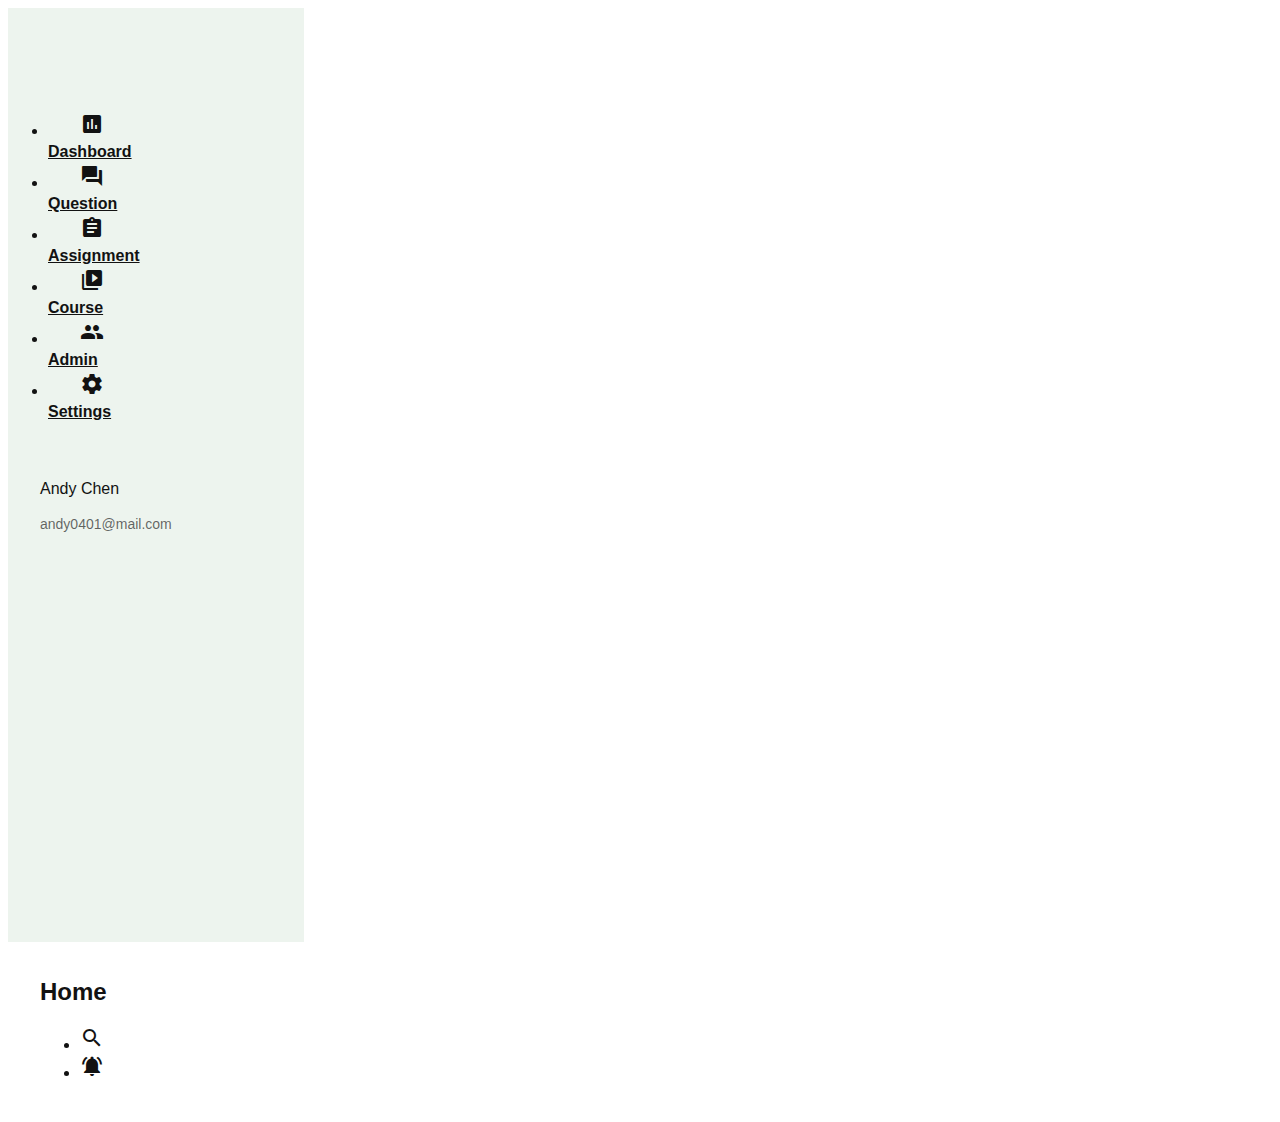
<file: index.html>
<!DOCTYPE html>
<html lang="en">

<head>
    <meta charset="UTF-8">
    <meta name="viewport" content="width=device-width, initial-scale=1.0">
    <meta http-equiv="X-UA-Compatible" content="ie=edge">
    <title>ANSWER | Home</title>
    <link rel="stylesheet" href="https://stackpath.bootstrapcdn.com/bootstrap/4.2.1/css/bootstrap.min.css" integrity="sha384-GJzZqFGwb1QTTN6wy59ffF1BuGJpLSa9DkKMp0DgiMDm4iYMj70gZWKYbI706tWS" crossorigin="anonymous">
    <link rel="stylesheet" href="./assets/style/all.css">
    <link rel="stylesheet" href="https://fonts.googleapis.com/icon?family=Material+Icons">
</head>

<body>
    <div class="d-flex">
        <aside class="aside d-flex flex-column justify-content-between py-5">
            <div>
                <h1 class="logo ml-5"><a href="index.html">AnswerLogo</a></h1>
                <ul class="menu list-unstyled font-weight-bold mt-5">
                    <li>
                        <a class="d-flex pl-5 py-1" href="dashboard.html">
                            <span class="material-icons align-middle mr-3">insert_chart</span>
                            <h5>Dashboard</h5>
                        </a>
                    </li>
                    <li class="mt-3">
                        <a class="d-flex pl-5 py-1" href="question.html">
                            <span class="material-icons align-middle mr-3">forum</span>
                            <h5>Question</h5>
                        </a>
                    </li>
                    <li class="mt-3">
                        <a class="d-flex pl-5 py-1" href="assignment.html">
                            <span class="material-icons align-middle mr-3">assignment</span>
                            <h5>Assignment</h5>
                        </a>
                    </li>
                    <li class="mt-3">
                        <a class="d-flex pl-5 py-1" href="course.html">
                            <span class="material-icons align-middle mr-3">video_library</span>
                            <h5>Course</h5>
                        </a>
                    </li>
                    <li class="mt-3">
                        <a class="d-flex pl-5 py-1" href="admin.html">
                            <span class="material-icons align-middle mr-3">people</span>
                            <h5>Admin</h5>
                        </a>
                    </li>
                    <li class="mt-3">
                        <a class="d-flex pl-5 py-1" href="settings.html">
                            <span class="material-icons align-middle mr-3">settings</span>
                            <h5>Settings</h5>
                        </a>
                    </li>
                </ul>
            </div>
            <div class="identity d-flex align-items-center ml-5">
                <div class="portrait rounded-circle mr-3"></div>
                <div>
                    <p class="font-weight-bold">Andy Chen</p>
                    <p class="text-gray font-size-sm line-height-md mt-1">andy0401@mail.com</p>
                </div>
            </div>
        </aside>
        
<main class="main">
    <header class="header d-flex justify-content-between align-items-center p-5">
        <div class="d-flex align-items-center">
            <h2>Home</h2>
        </div>
        <ul class="d-flex list-unstyled">
            <li>
                <a class="btn btn-outline-dark btn-icon" href="#icon_search" role="button"><span class="material-icons align-middle">search</span></a>
            </li>
            <li class="ml-4">
                <a class="btn btn-outline-dark btn-icon" href="#icon_notify" role="button"><span class="material-icons align-middle">notifications_active</span></a>
            </li>
        </ul>
    </header>
</main>
    </div>
    <script src="./assets/js/vendors.js"></script>
    <script src="./assets/js/all.js"></script>
    <script src="https://code.jquery.com/jquery-3.3.1.slim.min.js" integrity="sha384-q8i/X+965DzO0rT7abK41JStQIAqVgRVzpbzo5smXKp4YfRvH+8abtTE1Pi6jizo" crossorigin="anonymous"></script>
    <script src="https://cdnjs.cloudflare.com/ajax/libs/popper.js/1.14.6/umd/popper.min.js" integrity="sha384-wHAiFfRlMFy6i5SRaxvfOCifBUQy1xHdJ/yoi7FRNXMRBu5WHdZYu1hA6ZOblgut" crossorigin="anonymous"></script>
    <script src="https://stackpath.bootstrapcdn.com/bootstrap/4.2.1/js/bootstrap.min.js" integrity="sha384-B0UglyR+jN6CkvvICOB2joaf5I4l3gm9GU6Hc1og6Ls7i6U/mkkaduKaBhlAXv9k" crossorigin="anonymous"></script>
</body>

</html>
</file>
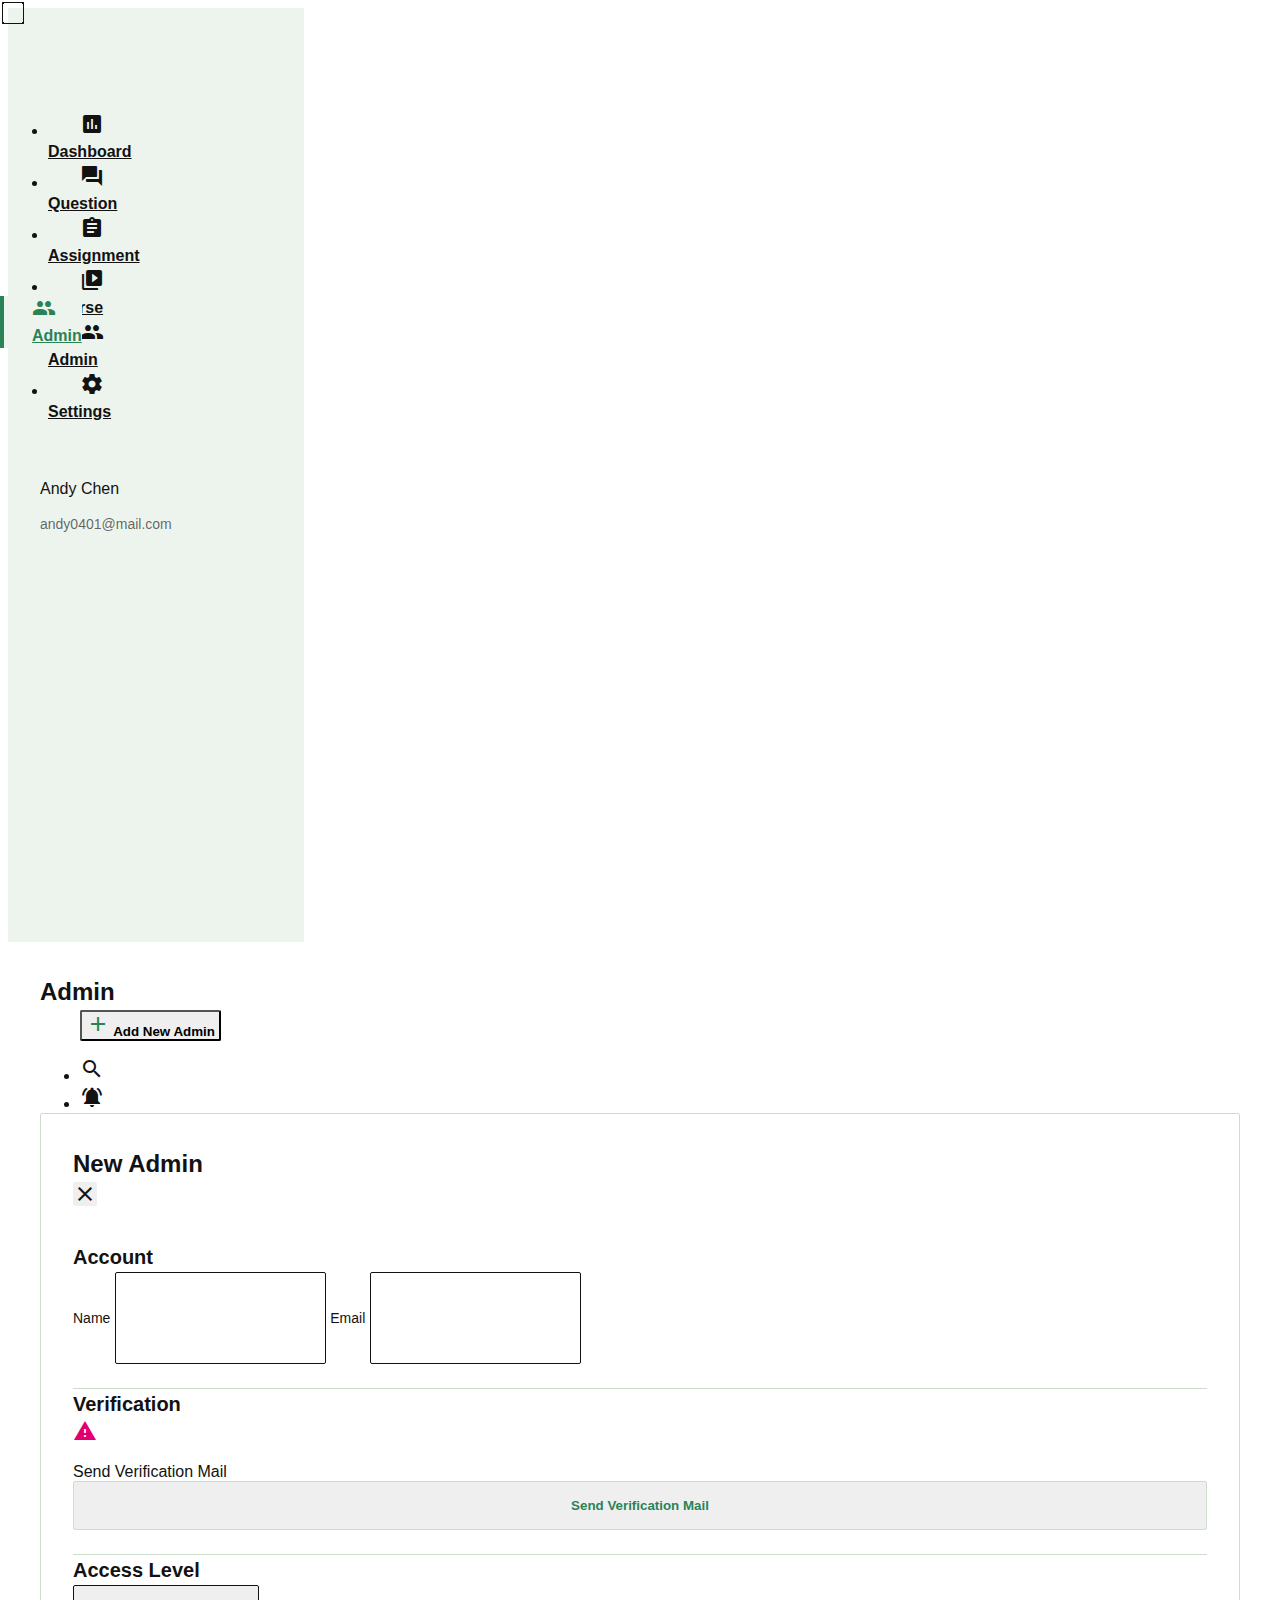
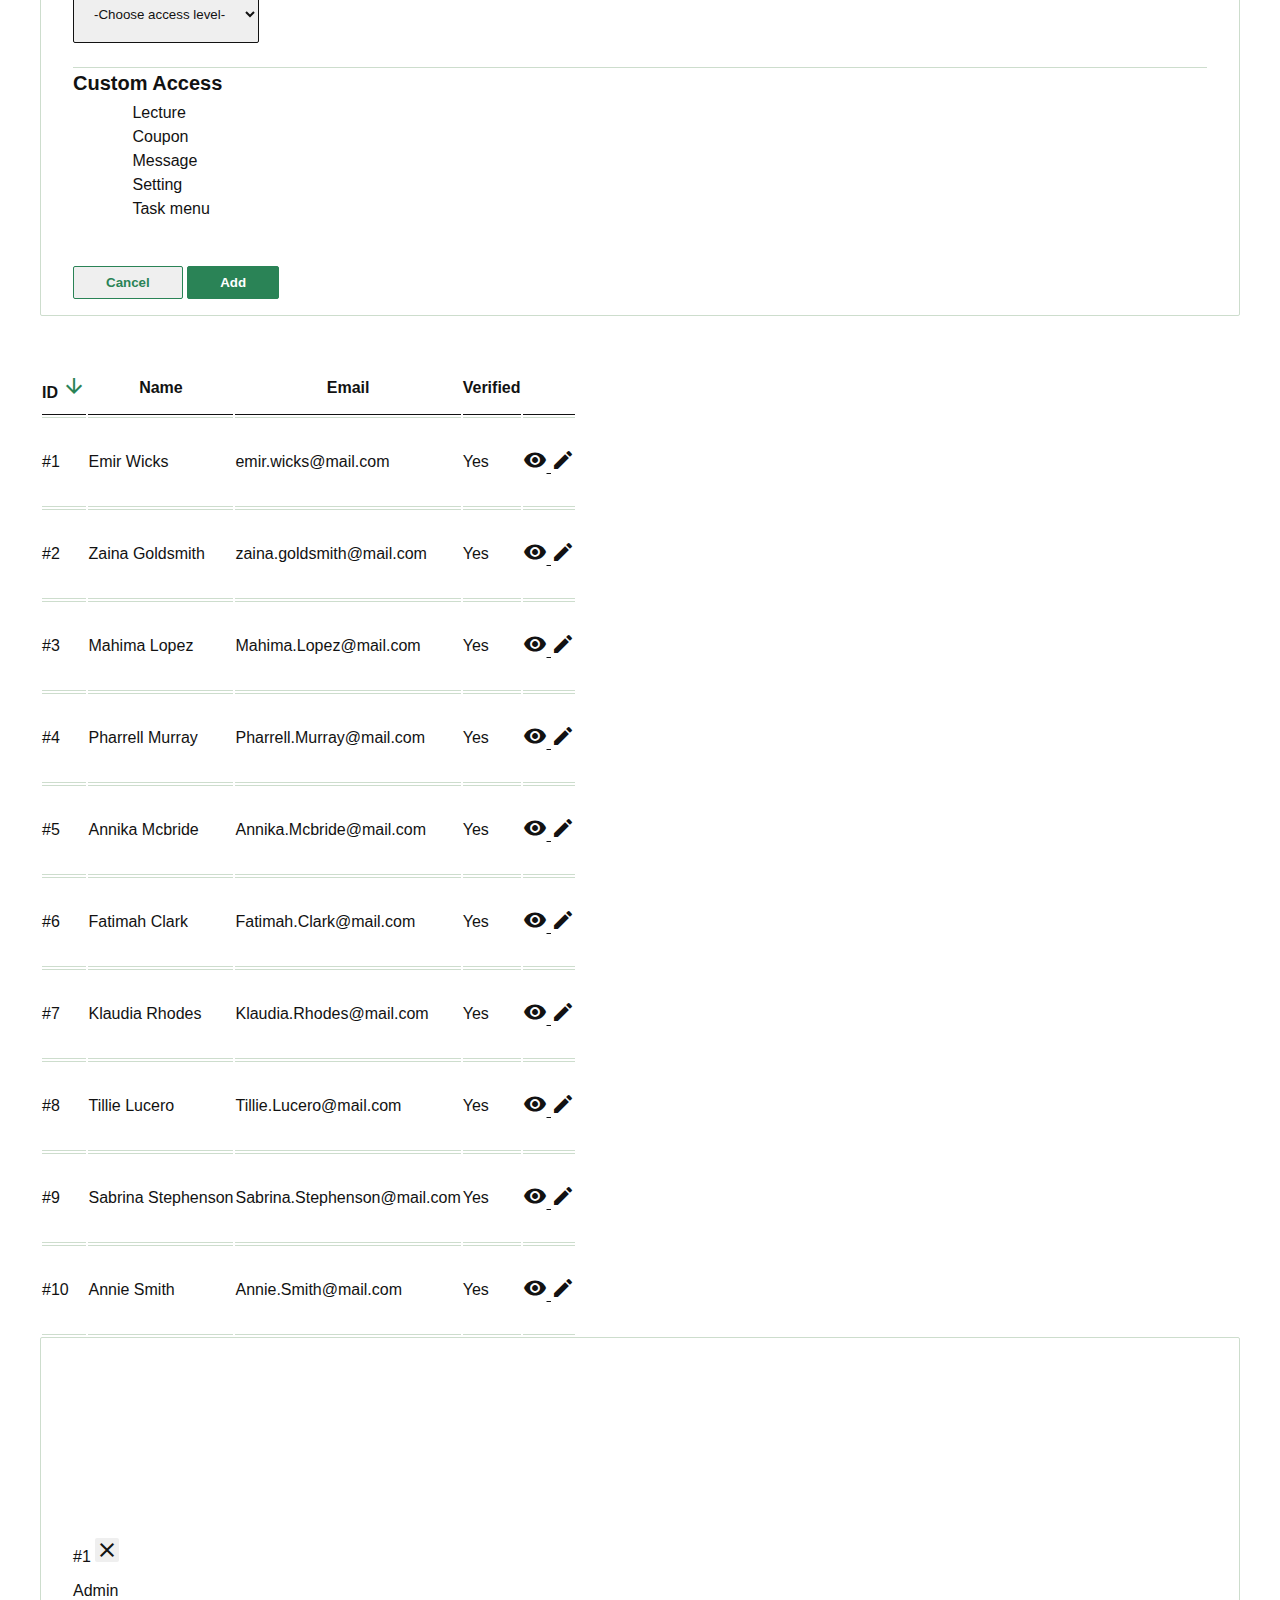
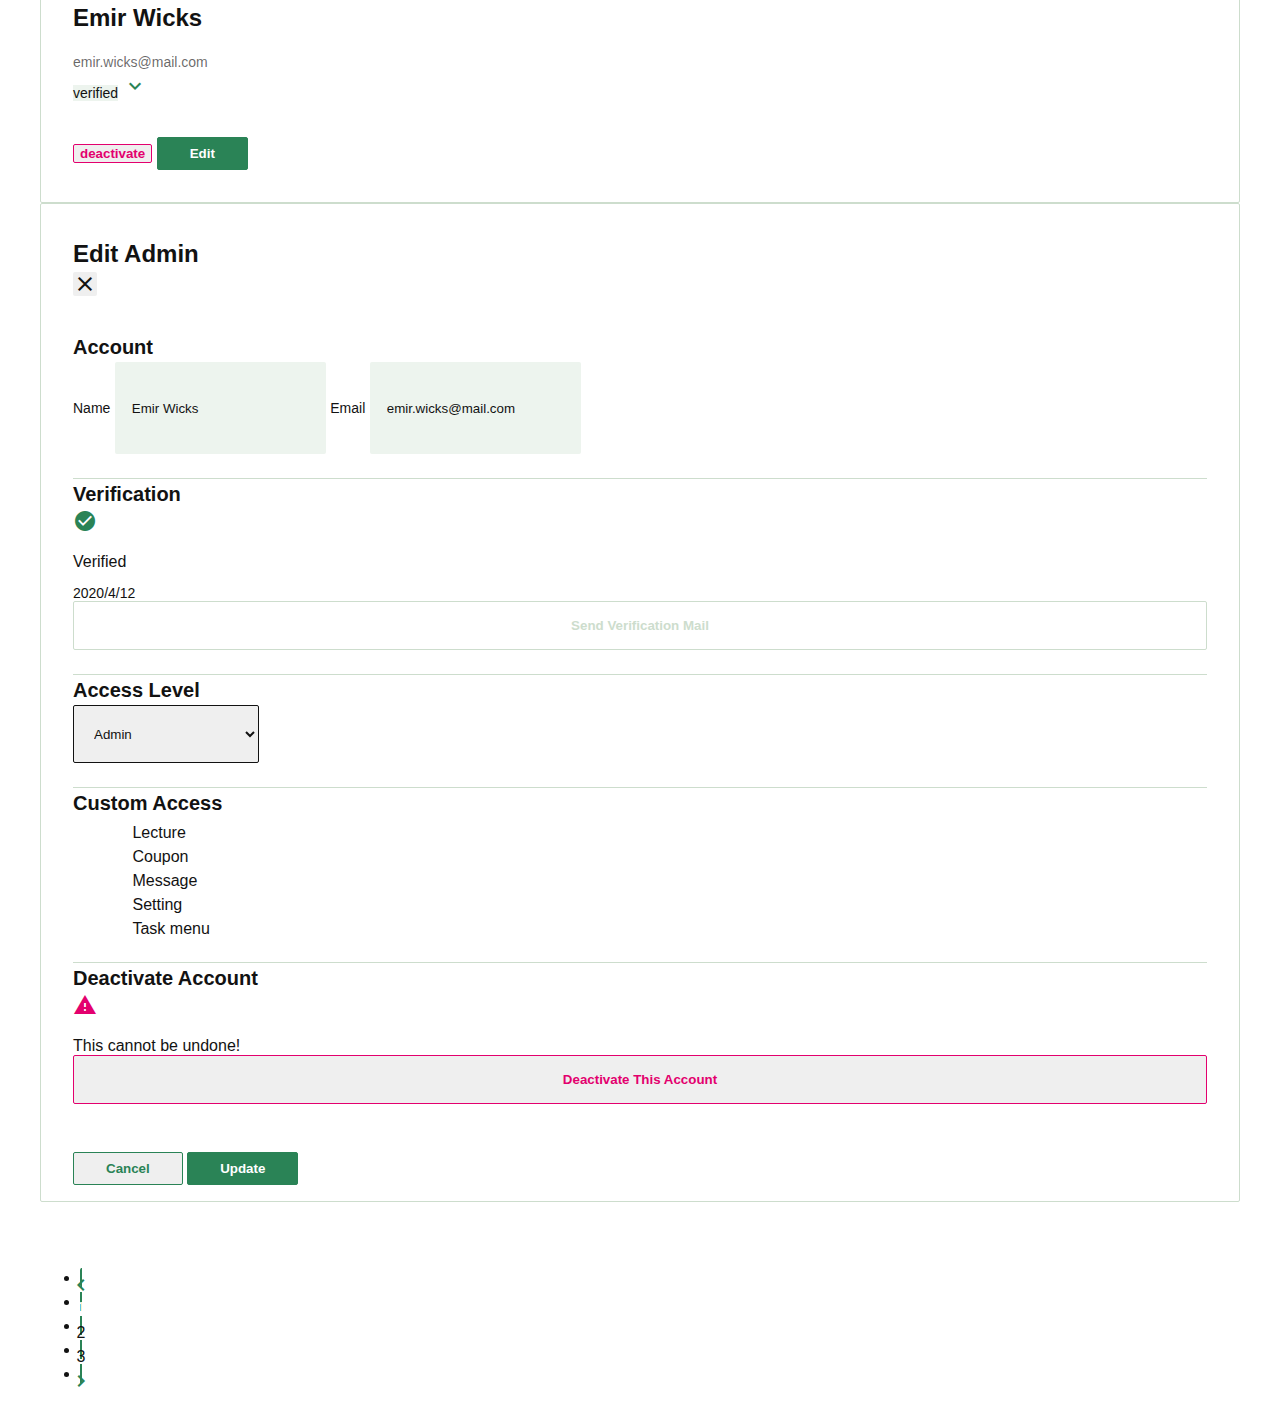
<file: admin.html>
<!DOCTYPE html>
<html lang="en">

<head>
    <meta charset="UTF-8">
    <meta name="viewport" content="width=device-width, initial-scale=1.0">
    <meta http-equiv="X-UA-Compatible" content="ie=edge">
    <title>ANSWER | Admin</title>
    <link rel="stylesheet" href="https://stackpath.bootstrapcdn.com/bootstrap/4.2.1/css/bootstrap.min.css" integrity="sha384-GJzZqFGwb1QTTN6wy59ffF1BuGJpLSa9DkKMp0DgiMDm4iYMj70gZWKYbI706tWS" crossorigin="anonymous">
    <link rel="stylesheet" href="./assets/style/all.css">
    <link rel="stylesheet" href="https://fonts.googleapis.com/icon?family=Material+Icons">
</head>

<body>
    <div class="d-flex">
        <aside class="aside d-flex flex-column justify-content-between py-5">
            <div>
                <h1 class="logo ml-5"><a href="index.html">AnswerLogo</a></h1>
                <ul class="menu list-unstyled font-weight-bold mt-5">
                    <li>
                        <a class="d-flex pl-5 py-1" href="dashboard.html">
                            <span class="material-icons align-middle mr-3">insert_chart</span>
                            <h5>Dashboard</h5>
                        </a>
                    </li>
                    <li class="mt-3">
                        <a class="d-flex pl-5 py-1" href="question.html">
                            <span class="material-icons align-middle mr-3">forum</span>
                            <h5>Question</h5>
                        </a>
                    </li>
                    <li class="mt-3">
                        <a class="d-flex pl-5 py-1" href="assignment.html">
                            <span class="material-icons align-middle mr-3">assignment</span>
                            <h5>Assignment</h5>
                        </a>
                    </li>
                    <li class="mt-3">
                        <a class="d-flex pl-5 py-1" href="course.html">
                            <span class="material-icons align-middle mr-3">video_library</span>
                            <h5>Course</h5>
                        </a>
                    </li>
                    <li class="mt-3">
                        <a class="d-flex pl-5 py-1" href="admin.html">
                            <span class="material-icons align-middle mr-3">people</span>
                            <h5>Admin</h5>
                        </a>
                    </li>
                    <li class="mt-3">
                        <a class="d-flex pl-5 py-1" href="settings.html">
                            <span class="material-icons align-middle mr-3">settings</span>
                            <h5>Settings</h5>
                        </a>
                    </li>
                </ul>
            </div>
            <div class="identity d-flex align-items-center ml-5">
                <div class="portrait rounded-circle mr-3"></div>
                <div>
                    <p class="font-weight-bold">Andy Chen</p>
                    <p class="text-gray font-size-sm line-height-md mt-1">andy0401@mail.com</p>
                </div>
            </div>
        </aside>
        
<main class="main">
    <a class="menu-item item5 d-flex pl-5 py-1" href="admin.html">
        <span class="material-icons align-middle mr-3">people</span>
        <h5>Admin</h5>
    </a>
    <header class="header d-flex justify-content-between align-items-center p-5">
        <div class="d-flex align-items-center">
            <h2>Admin</h2>
            <!-- Button trigger AddAadminModal -->
            <button type="button" class="btn btn-shadow-tertiary btn-px-sm ml-6" data-toggle="modal" data-target="#addAdminModal">
                <span class="material-icons align-middle text-primary">add</span>
                <span class="align-middle">Add New Admin</span>
            </button>
        </div>
        <ul class="d-flex list-unstyled">
            <li>
                <a class="btn btn-outline-dark btn-icon" href="#icon_search" role="button"><span class="material-icons align-middle">search</span></a>
            </li>
            <li class="ml-4">
                <a class="btn btn-outline-dark btn-icon" href="#icon_notify" role="button"><span class="material-icons align-middle">notifications_active</span></a>
            </li>
        </ul>
        <!-- Modal AddAadminModal -->
        <div class="modal fade" id="addAdminModal" tabindex="-1" role="dialog" aria-labelledby="addAdminModalTitle" aria-hidden="true">
            <div class="modal-dialog" role="document">
                <div class="modal-content">
                    <div class="modal-header">
                        <h2 class="modal-title" id="addAdminModalTitle">New Admin</h2>
                        <button type="button" class="btn btn-outline-dark btn-icon close" data-dismiss="modal" aria-label="Close">
                            <span class="material-icons align-middle" aria-hidden="true">close</span>
                        </button>
                    </div>
                    <form action="admin.html">
                        <div class="modal-body">
                            <div class="form-group">
                                <h3>Account</h3>
                                <label for="inputName" class="font-size-sm mt-3 mb-1">Name</label>
                                <input id="inputName" type="text" class="form-control" name="addNname">
                                <label for="inputEmail" class="font-size-sm mt-3 mb-1">Email</label>
                                <input id="inputEmail" type="email" class="form-control" name="addEmail">
                            </div>
                            <div class="form-group border-top-tertiary pt-4">
                                <h3>Verification</h3>
                                <div class="d-flex align-items-center mt-3" id="warningVerify">
                                    <span class="material-icons align-middle text-danger mr-2">warning</span>
                                    <p class="font-weight-bold">Send Verification Mail</p>
                                </div>
                                <input type="button" class="btn btn-outline-tertiary btn-modal mt-3" name="sendMail" value="Send Verification Mail" aria-describedby="warningVerify">
                            </div>
                            <div class="form-group border-top-tertiary pt-4">
                                <h3>Access Level</h3>
                                <select class="form-control mt-3" name="addLevel">
                                    <option value="unchoose" selected disabled>-Choose access level-</option>
                                    <option value="admin">Admin</option>
                                    <option value="teacher">Teacher</option>
                                    <option value="assistant">Assistant</option>
                                    <option value="student">Student</option>
                                    <option value="others">Others</option>
                                </select>
                            </div>
                            <div class="form-group border-top-tertiary pt-4">
                                <h3>Custom Access</h3>
                                <div class="form-check mt-3">
                                    <!-- <span class="material-icons align-middle form-check-box">
                                        <span class="material-icons align-middle form-check-box d-none">check_box</span>
                                        check_box_outline_blank
                                    </span> -->
                                    <input id="checkAddAccess1" type="checkbox" class="form-check-input" name="addAccess" value="lecture">
                                    <label for="checkAddAccess1" class="form-check-label align-middle">Lecture</label>
                                </div>
                                <div class="form-check mt-3">
                                    <input id="checkAddAccess2" type="checkbox" class="form-check-input" name="addAccess" value="coupon">
                                    <label for="checkAddAccess2" class="form-check-label align-middle">Coupon</label>
                                </div>
                                <div class="form-check mt-3">
                                    <input id="checkAddAccess3" type="checkbox" class="form-check-input" name="addAccess" value="message">
                                    <label for="checkAddAccess3" class="form-check-label align-middle">Message</label>
                                </div>
                                <div class="form-check mt-3">
                                    <input id="checkAddAccess4" type="checkbox" class="form-check-input" name="addAccess" value="setting">
                                    <label for="checkAddAccess4" class="form-check-label align-middle">Setting</label>
                                </div>
                                <div class="form-check mt-3">
                                    <input id="checkAddAccess5" type="checkbox" class="form-check-input" name="addAccess" value="task-menu">
                                    <label for="checkAddAccess5" class="form-check-label align-middle">Task menu</label>
                                </div>
                            </div>
                        </div>
                        <div class="modal-footer">
                            <button type="button" class="btn btn-outline-primary btn-edit" data-dismiss="modal">Cancel</button>
                            <button type="submit" class="btn btn-primary btn-edit ml-3">Add</button>
                        </div>
                    </form>
                </div>
            </div>
        </div>
    </header>
    <div class="px-5 pt-3 pb-5">
        <table class="table table-hover">
            <thead class="thead">
                <tr>
                    <th>
                        <span class="align-middle">ID</span>
                        <span class="material-icons md-18 align-middle text-primary ml-1">arrow_downward</span>
                    </th>
                    <th>Name</th>
                    <th>Email</th>
                    <th>Verified</th>
                    <th></th>
                </tr>
            </thead>
            <tbody>
                <tr>
                    <td>#1</td>
                    <td>Emir Wicks</td>
                    <td>emir.wicks@mail.com</td>
                    <td>Yes</td>
                    <td>
                        <div class="d-flex justify-content-end">
                            <!-- Button trigger #accountCardModal1 -->
                            <a class="btn btn-outline-dark btn-icon" data-toggle="modal" href="#accountCardModal1" role="button">
                                <span class="material-icons align-middle">visibility</span>
                            </a>
                            <!-- Button trigger #editAdminModal1 -->
                            <a class="btn btn-outline-dark btn-icon ml-4" data-toggle="modal" href="#editAdminModal1" role="button">
                                <span class="material-icons align-middle">edit</span>
                            </a>
                        </div>
                    </td>
                </tr>
                <tr>
                    <td>#2</td>
                    <td>Zaina Goldsmith</td>
                    <td>zaina.goldsmith@mail.com</td>
                    <td>Yes</td>
                    <td>
                        <div class="d-flex justify-content-end">
                            <!-- Button trigger #accountCardModal2 -->
                            <a data-toggle="modal" href="#accountCardModal2" role="button">
                                <span class="material-icons align-middle">visibility</span>
                            </a>
                            <!-- Button trigger #editAdminModal2 -->
                            <a class="ml-4" data-toggle="modal" href="#editAdminModal2" role="button">
                                <span class="material-icons align-middle">edit</span>
                            </a>
                        </div>
                    </td>
                </tr>
                <tr>
                    <td>#3</td>
                    <td>Mahima Lopez</td>
                    <td>Mahima.Lopez@mail.com</td>
                    <td>Yes</td>
                    <td>
                        <div class="d-flex justify-content-end">
                            <!-- Button trigger #accountCardModal3 -->
                            <a data-toggle="modal" href="#accountCardModal3" role="button">
                                <span class="material-icons align-middle">visibility</span>
                            </a>
                            <!-- Button trigger #editAdminModal3 -->
                            <a class="ml-4" data-toggle="modal" href="#editAdminModal3" role="button">
                                <span class="material-icons align-middle">edit</span>
                            </a>
                        </div>
                    </td>
                </tr>
                <tr>
                    <td>#4</td>
                    <td>Pharrell Murray</td>
                    <td>Pharrell.Murray@mail.com</td>
                    <td>Yes</td>
                    <td>
                        <div class="d-flex justify-content-end">
                            <!-- Button trigger #accountCardModal4 -->
                            <a data-toggle="modal" href="#accountCardModal4" role="button">
                                <span class="material-icons align-middle">visibility</span>
                            </a>
                            <!-- Button trigger #editAdminModal4 -->
                            <a class="ml-4" data-toggle="modal" href="#editAdminModal4" role="button">
                                <span class="material-icons align-middle">edit</span>
                            </a>
                        </div>
                    </td>
                </tr>
                <tr>
                    <td>#5</td>
                    <td>Annika Mcbride</td>
                    <td>Annika.Mcbride@mail.com</td>
                    <td>Yes</td>
                    <td>
                        <div class="d-flex justify-content-end">
                            <!-- Button trigger #accountCardModal5 -->
                            <a data-toggle="modal" href="#accountCardModal5" role="button">
                                <span class="material-icons align-middle">visibility</span>
                            </a>
                            <!-- Button trigger #editAdminModal5 -->
                            <a class="ml-4" data-toggle="modal" href="#editAdminModal5" role="button">
                                <span class="material-icons align-middle">edit</span>
                            </a>
                        </div>
                    </td>
                </tr>
                <tr>
                    <td>#6</td>
                    <td>Fatimah Clark</td>
                    <td>Fatimah.Clark@mail.com</td>
                    <td>Yes</td>
                    <td>
                        <div class="d-flex justify-content-end">
                            <!-- Button trigger #accountCardModal6 -->
                            <a data-toggle="modal" href="#accountCardModal6" role="button">
                                <span class="material-icons align-middle">visibility</span>
                            </a>
                            <!-- Button trigger #editAdminModal6 -->
                            <a class="ml-4" data-toggle="modal" href="#editAdminModal6" role="button">
                                <span class="material-icons align-middle">edit</span>
                            </a>
                        </div>
                    </td>
                </tr>
                <tr>
                    <td>#7</td>
                    <td>Klaudia Rhodes</td>
                    <td>Klaudia.Rhodes@mail.com</td>
                    <td>Yes</td>
                    <td>
                        <div class="d-flex justify-content-end">
                            <!-- Button trigger #accountCardModal7 -->
                            <a data-toggle="modal" href="#accountCardModal7" role="button">
                                <span class="material-icons align-middle">visibility</span>
                            </a>
                            <!-- Button trigger #editAdminModal7 -->
                            <a class="ml-4" data-toggle="modal" href="#editAdminModal7" role="button">
                                <span class="material-icons align-middle">edit</span>
                            </a>
                        </div>
                    </td>
                </tr>
                <tr>
                    <td>#8</td>
                    <td>Tillie Lucero</td>
                    <td>Tillie.Lucero@mail.com</td>
                    <td>Yes</td>
                    <td>
                        <div class="d-flex justify-content-end">
                            <!-- Button trigger #accountCardModal8 -->
                            <a data-toggle="modal" href="#accountCardModal8" role="button">
                                <span class="material-icons align-middle">visibility</span>
                            </a>
                            <!-- Button trigger #editAdminModal8 -->
                            <a class="ml-4" data-toggle="modal" href="#editAdminModal8" role="button">
                                <span class="material-icons align-middle">edit</span>
                            </a>
                        </div>
                    </td>
                </tr>
                <tr>
                    <td>#9</td>
                    <td>Sabrina Stephenson</td>
                    <td>Sabrina.Stephenson@mail.com</td>
                    <td>Yes</td>
                    <td>
                        <div class="d-flex justify-content-end">
                            <!-- Button trigger #accountCardModal9 -->
                            <a data-toggle="modal" href="#accountCardModal9" role="button">
                                <span class="material-icons align-middle">visibility</span>
                            </a>
                            <!-- Button trigger #editAdminModal9 -->
                            <a class="ml-4" data-toggle="modal" href="#editAdminModal9" role="button">
                                <span class="material-icons align-middle">edit</span>
                            </a>
                        </div>
                    </td>
                </tr>
                <tr>
                    <td>#10</td>
                    <td>Annie Smith</td>
                    <td>Annie.Smith@mail.com</td>
                    <td>Yes</td>
                    <td>
                        <div class="d-flex justify-content-end">
                            <!-- Button trigger #accountCardModal10 -->
                            <a data-toggle="modal" href="#accountCardModal10" role="button">
                                <span class="material-icons align-middle">visibility</span>
                            </a>
                            <!-- Button trigger #editAdminModal10 -->
                            <a class="ml-4" data-toggle="modal" href="#editAdminModal10" role="button">
                                <span class="material-icons align-middle">edit</span>
                            </a>
                        </div>
                    </td>
                </tr>
            </tbody>
        </table>
        <!-- #accountCardModal1 -->
        <div class="modal fade" id="accountCardModal1" tabindex="-1" role="dialog" aria-labelledby="accountCardModalTitle" aria-hidden="true">
            <div class="modal-dialog modal-dialog-centered" role="document">
                <div class="modal-content p-5">
                    <div class="media">
                        <div class="portrait rounded-sm mr-4"></div>
                        <div class="media-body">
                            <div class="d-flex justify-content-between">
                                <span class="align-middle">#1</span>
                                <button type="button" class="btn btn-outline-dark btn-icon close" data-dismiss="modal" aria-label="Close">
                                    <span class="material-icons align-middle" aria-hidden="true">close</span>
                                </button>
                            </div>
                            <p class="mt-1">Admin</p>
                            <h2>Emir Wicks</h2>
                            <p class="text-lowercase text-gray font-size-sm line-height-md mt-2">emir.wicks@mail.com</p>
                            <div class="d-flex justify-content-between mt-3">
                                <span class="d-inline-block bg-secondary font-size-sm line-height-md text-capitalize px-2 py-1">verified</span>
                                <a class="btn btn-outline-primary btn-icon collapsed" data-toggle="collapse" href="#collapse_btn" role="button" aria-expanded="false" aria-controls="collapse_btn">
                                    <span class="material-icons align-middle">expand_less</span>
                                </a>
                            </div>
                        </div>
                    </div>
                    <div class="collapse" id="collapse_btn">
                        <div class="d-flex justify-content-end pt-5">
                            <button type="button" class="btn btn-outline-danger" data-dismiss="modal">deactivate</button>
                            <button type="button" class="btn btn-primary btn-edit ml-3" data-dismiss="modal" data-toggle="modal" data-target="#editAdminModal">Edit</button>
                        </div>
                    </div>
                </div>
            </div>
        </div>
        <!-- #editAdminModal1 -->
        <div class="modal fade" id="editAdminModal1" tabindex="-1" role="dialog" aria-labelledby="editAdminModalTitle" aria-hidden="true">
            <div class="modal-dialog" role="document">
                <div class="modal-content">
                    <div class="modal-header">
                        <h2 class="modal-title" id="editAdminModalTitle">Edit Admin</h2>
                        <button type="button" class="btn btn-outline-dark btn-icon close" data-dismiss="modal" aria-label="Close">
                            <span class="material-icons align-middle" aria-hidden="true">close</span>
                        </button>
                    </div>
                    <form action="admin.html">
                        <div class="modal-body">
                            <div class="form-group">
                                <h3>Account</h3>
                                <label for="inputName" class="font-size-sm mt-3 mb-1">Name</label>
                                <input id="inputName" type="text" class="form-control" name="editName" value="Emir Wicks" readonly>
                                <label for="inputEmail" class="font-size-sm mt-3 mb-1">Email</label>
                                <input id="inputEmail" type="email" class="form-control" name="editEmail" value="emir.wicks@mail.com" readonly>
                            </div>
                            <div class="form-group border-top-tertiary pt-4">
                                <h3>Verification</h3>
                                <div class="d-flex justify-content-between align-items-center mt-3">
                                    <div class="d-flex align-items-center" id="verifyWarning">
                                        <span class="material-icons align-middle text-primary mr-2">check_circle</span>
                                        <p class="font-weight-bold">Verified</p>
                                    </div>
                                    <p class="font-size-sm">2020/4/12</p>
                                </div>
                                <input type="button" class="btn btn-outline-tertiary btn-modal mt-3" name="sendMail" value="Send Verification Mail" disabled aria-describedby="verifyWarning" aria-disabled="true">
                            </div>
                            <div class="form-group border-top-tertiary pt-4">
                                <h3>Access Level</h3>
                                <select class="form-control mt-3" name="editLevel">
                                    <option value="unchoose" disabled>-Choose access level-</option>
                                    <option value="admin" selected>Admin</option>
                                    <option value="teacher">Teacher</option>
                                    <option value="assistant">Assistant</option>
                                    <option value="student">Student</option>
                                    <option value="others">Others</option>
                                </select>
                            </div>
                            <div class="form-group border-top-tertiary pt-4">
                                <h3>Custom Access</h3>
                                <div class="form-check mt-3">
                                    <!-- <span class="material-icons align-middle form-check-box">
                                        <span class="material-icons align-middle form-check-box d-none">check_box</span>
                                        check_box_outline_blank
                                    </span> -->
                                    <input id="checkEditAccess1" type="checkbox" class="form-check-input" name="editAccess" value="lecture">
                                    <label for="checkEditAccess1" class="form-check-label align-middle">Lecture</label>
                                </div>
                                <div class="form-check mt-3">
                                    <input id="checkEditAccess2" type="checkbox" class="form-check-input" name="editAccess" value="coupon">
                                    <label for="checkEditAccess2" class="form-check-label align-middle">Coupon</label>
                                </div>
                                <div class="form-check mt-3">
                                    <input id="checkEditAccess3" type="checkbox" class="form-check-input" name="editAccess" value="message">
                                    <label for="checkEditAccess3" class="form-check-label align-middle">Message</label>
                                </div>
                                <div class="form-check mt-3">
                                    <input id="checkEditAccess4" type="checkbox" class="form-check-input" name="editAccess" value="setting">
                                    <label for="checkEditAccess4" class="form-check-label align-middle">Setting</label>
                                </div>
                                <div class="form-check mt-3">
                                    <input id="checkEditAccess5" type="checkbox" class="form-check-input" name="editAccess" value="task-menu">
                                    <label for="checkEditAccess5" class="form-check-label align-middle">Task menu</label>
                                </div>
                            </div>
                            <div class="form-group border-top-tertiary pt-4">
                                <h3>Deactivate Account</h3>
                                <div class="d-flex align-items-center mt-3" id="arningDeactivate">
                                    <span class="material-icons align-middle text-danger mr-2">warning</span>
                                    <p class="font-weight-bold">This cannot be undone!</p>
                                </div>
                                <input type="button" class="btn btn-outline-danger btn-modal mt-3" name="deactivate"  value="Deactivate This Account" aria-describedby="warningDeactivate"></a>
                            </div>
                        </div>
                        <div class="modal-footer">
                            <button type="button" class="btn btn-outline-primary btn-edit" data-dismiss="modal">Cancel</button>
                            <button type="submit" class="btn btn-primary btn-edit ml-3">Update</button>
                        </div>
                    </form>
                </div>
            </div>
        </div>
        <div class="d-flex justify-content-end mt-7">
            <nav aria-label="Page navigation example">
                <ul class="pagination">
                  <li class="page-item">
                    <a class="page-link" href="#page_last" role="button" aria-label="Previous">
                      <span class="material-icons align-middle text-primary">navigate_before</span>
                    </a>
                    </li>
                    <li class="page-item active" aria-current="page">
                        <a class="page-link" href="#page1" role="button"><span>1</span></a>
                    </li>
                    <li class="page-item">
                        <a class="page-link" href="#page2" role="button"><span>2</span></a>
                    </li>
                    <li class="page-item">
                        <a class="page-link" href="#page3" role="button"><span>3</span></a>
                        </li>
                    <li class="page-item">
                        <a class="page-link" href="#page_next" role="button" aria-label="Next">
                        <span class="material-icons align-middle text-primary">chevron_right</span>
                    </a>
                  </li>
                </ul>
              </nav>
        </div>
    </div>
</main>
    </div>
    <script src="./assets/js/vendors.js"></script>
    <script src="./assets/js/all.js"></script>
    <script src="https://code.jquery.com/jquery-3.3.1.slim.min.js" integrity="sha384-q8i/X+965DzO0rT7abK41JStQIAqVgRVzpbzo5smXKp4YfRvH+8abtTE1Pi6jizo" crossorigin="anonymous"></script>
    <script src="https://cdnjs.cloudflare.com/ajax/libs/popper.js/1.14.6/umd/popper.min.js" integrity="sha384-wHAiFfRlMFy6i5SRaxvfOCifBUQy1xHdJ/yoi7FRNXMRBu5WHdZYu1hA6ZOblgut" crossorigin="anonymous"></script>
    <script src="https://stackpath.bootstrapcdn.com/bootstrap/4.2.1/js/bootstrap.min.js" integrity="sha384-B0UglyR+jN6CkvvICOB2joaf5I4l3gm9GU6Hc1og6Ls7i6U/mkkaduKaBhlAXv9k" crossorigin="anonymous"></script>
</body>

</html>
</file>
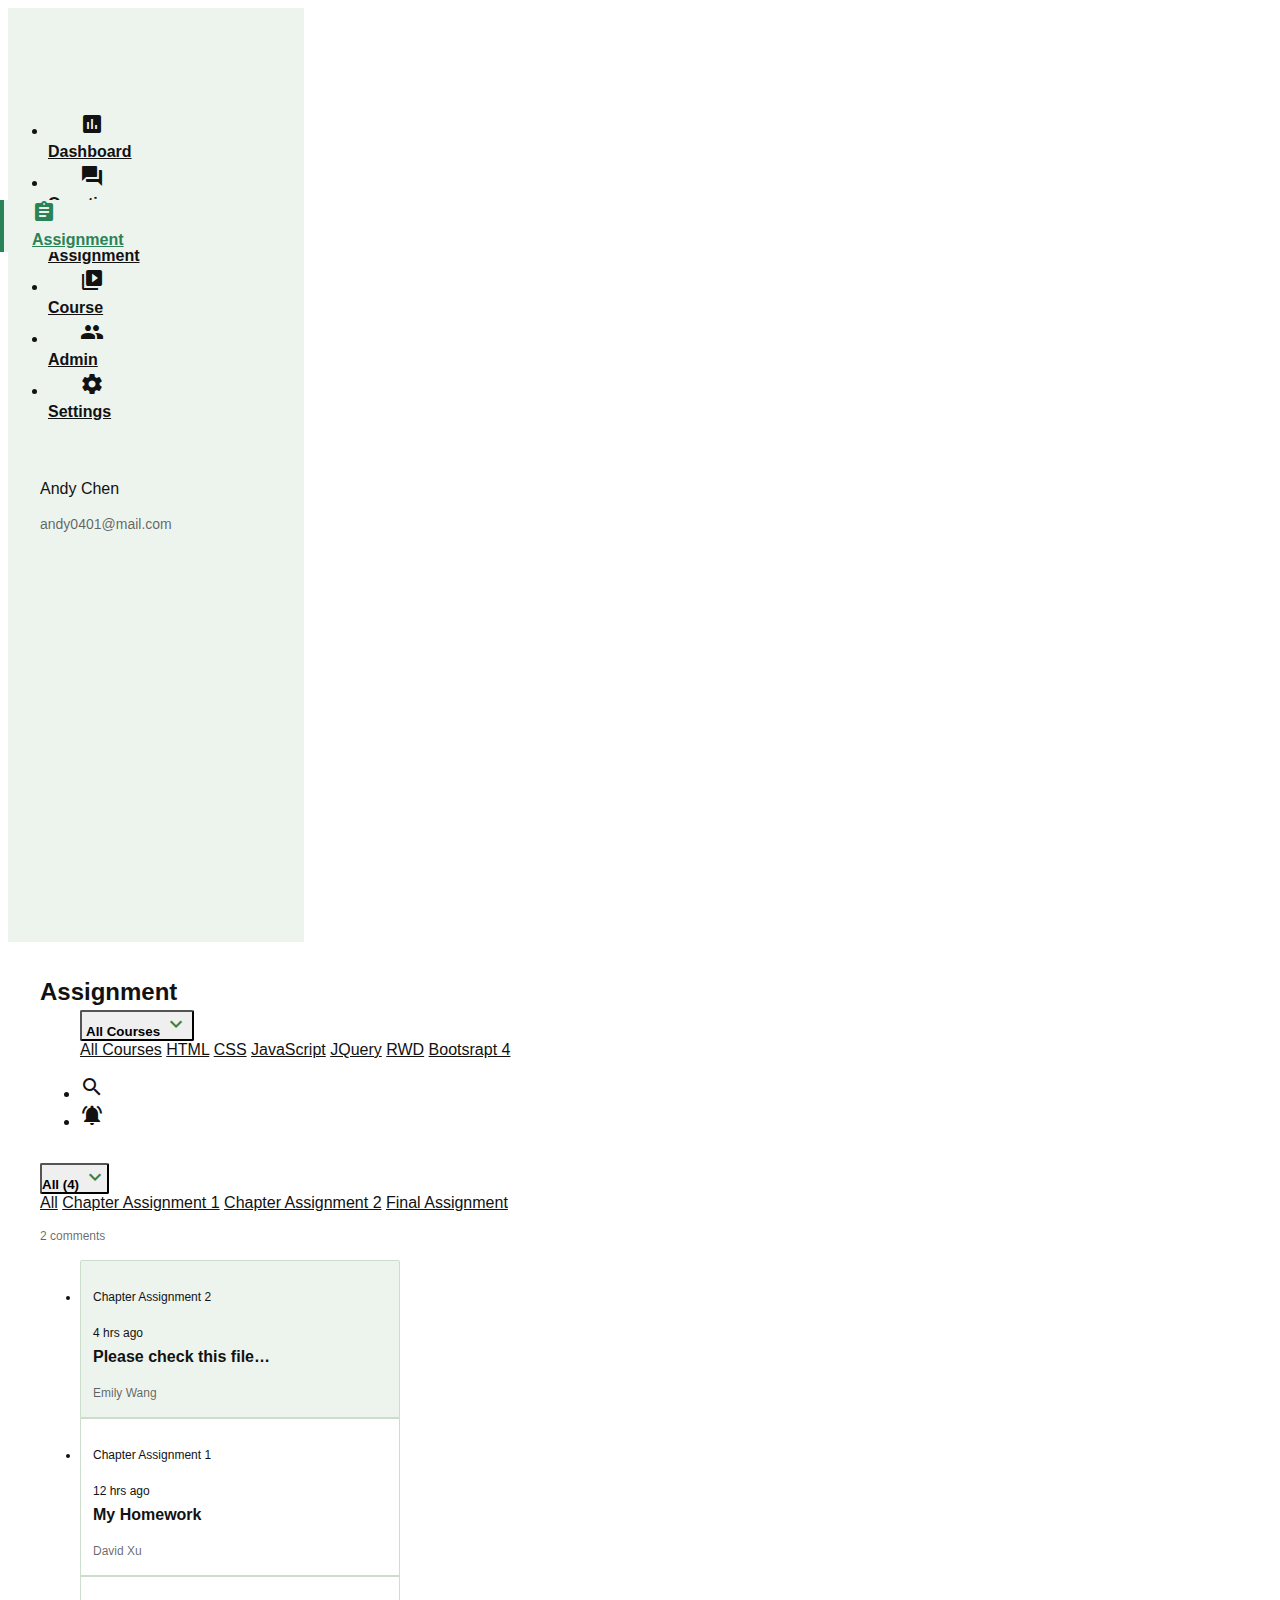
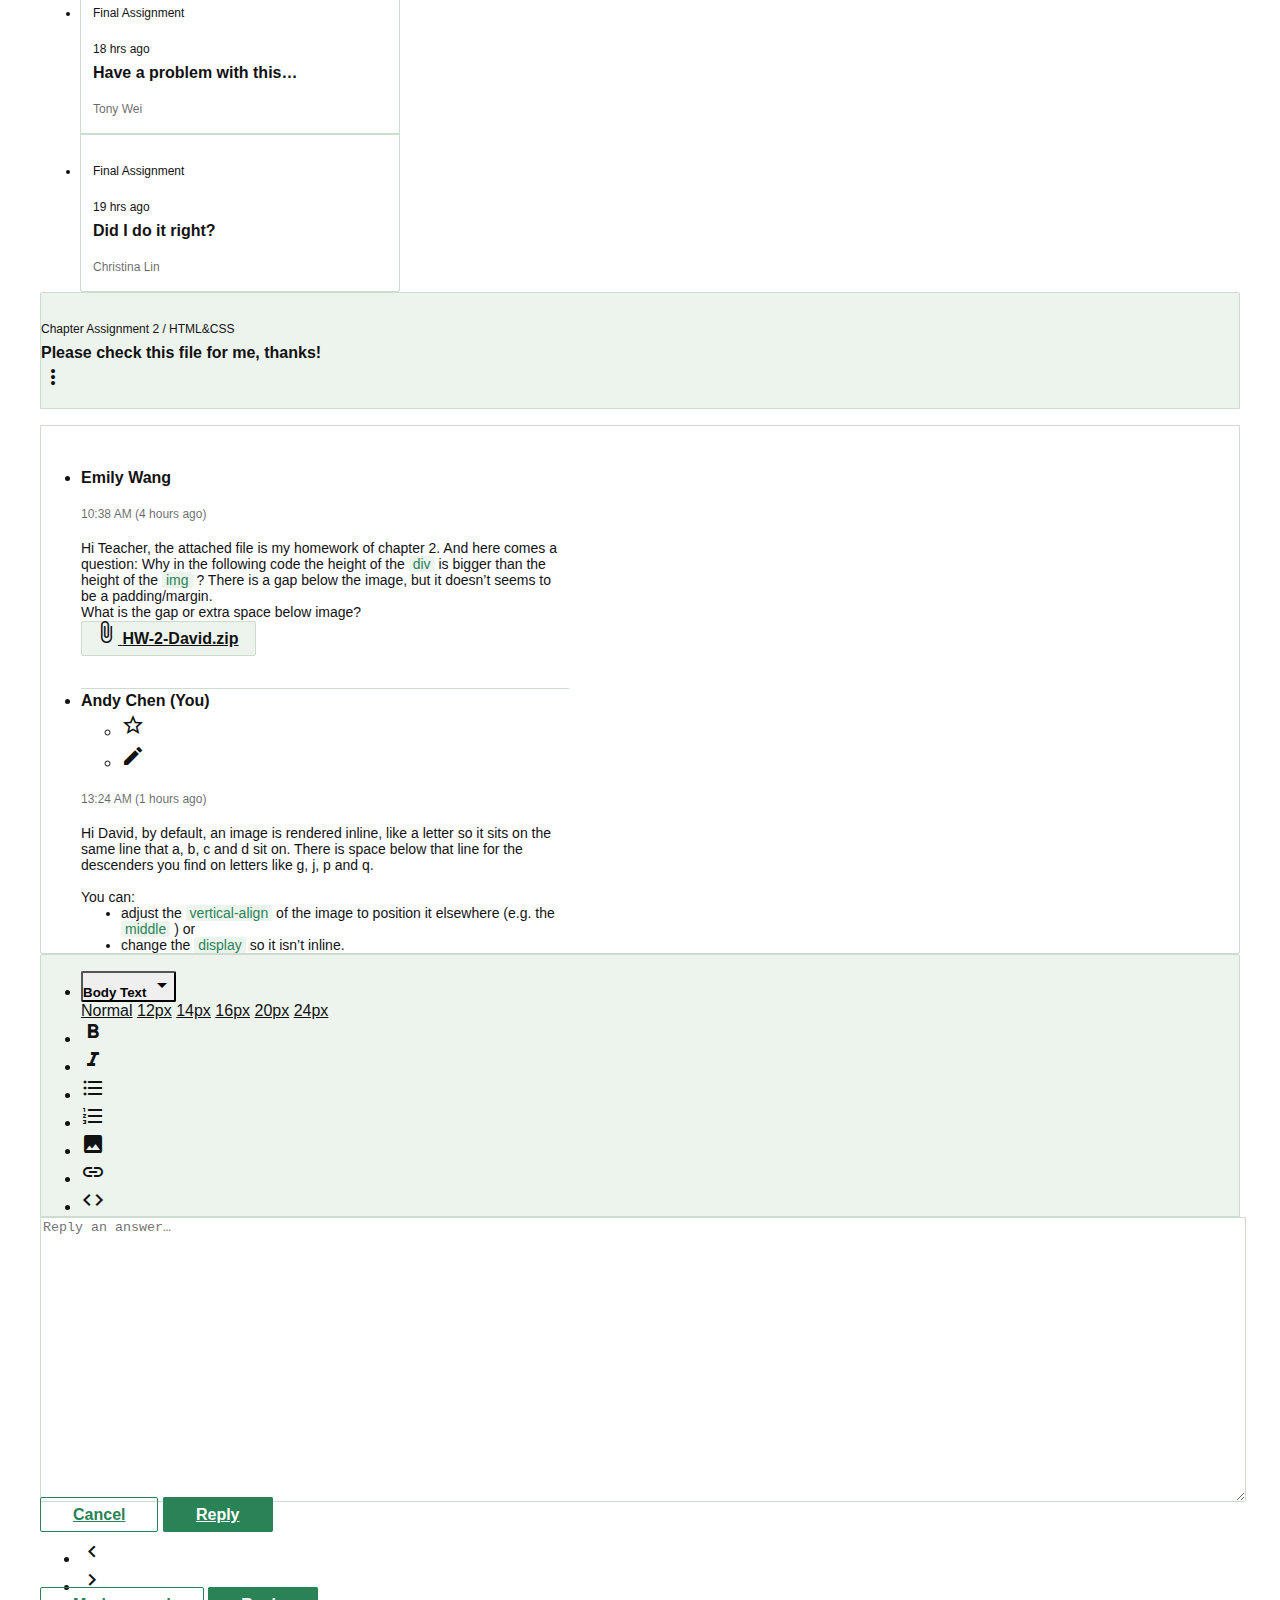
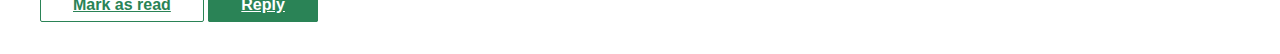
<file: assignment.html>
<!DOCTYPE html>
<html lang="en">

<head>
    <meta charset="UTF-8">
    <meta name="viewport" content="width=device-width, initial-scale=1.0">
    <meta http-equiv="X-UA-Compatible" content="ie=edge">
    <title>ANSWER | Assignment</title>
    <link rel="stylesheet" href="https://stackpath.bootstrapcdn.com/bootstrap/4.2.1/css/bootstrap.min.css" integrity="sha384-GJzZqFGwb1QTTN6wy59ffF1BuGJpLSa9DkKMp0DgiMDm4iYMj70gZWKYbI706tWS" crossorigin="anonymous">
    <link rel="stylesheet" href="./assets/style/all.css">
    <link rel="stylesheet" href="https://fonts.googleapis.com/icon?family=Material+Icons">
</head>

<body>
    <div class="d-flex">
        <aside class="aside d-flex flex-column justify-content-between py-5">
            <div>
                <h1 class="logo ml-5"><a href="index.html">AnswerLogo</a></h1>
                <ul class="menu list-unstyled font-weight-bold mt-5">
                    <li>
                        <a class="d-flex pl-5 py-1" href="dashboard.html">
                            <span class="material-icons align-middle mr-3">insert_chart</span>
                            <h5>Dashboard</h5>
                        </a>
                    </li>
                    <li class="mt-3">
                        <a class="d-flex pl-5 py-1" href="question.html">
                            <span class="material-icons align-middle mr-3">forum</span>
                            <h5>Question</h5>
                        </a>
                    </li>
                    <li class="mt-3">
                        <a class="d-flex pl-5 py-1" href="assignment.html">
                            <span class="material-icons align-middle mr-3">assignment</span>
                            <h5>Assignment</h5>
                        </a>
                    </li>
                    <li class="mt-3">
                        <a class="d-flex pl-5 py-1" href="course.html">
                            <span class="material-icons align-middle mr-3">video_library</span>
                            <h5>Course</h5>
                        </a>
                    </li>
                    <li class="mt-3">
                        <a class="d-flex pl-5 py-1" href="admin.html">
                            <span class="material-icons align-middle mr-3">people</span>
                            <h5>Admin</h5>
                        </a>
                    </li>
                    <li class="mt-3">
                        <a class="d-flex pl-5 py-1" href="settings.html">
                            <span class="material-icons align-middle mr-3">settings</span>
                            <h5>Settings</h5>
                        </a>
                    </li>
                </ul>
            </div>
            <div class="identity d-flex align-items-center ml-5">
                <div class="portrait rounded-circle mr-3"></div>
                <div>
                    <p class="font-weight-bold">Andy Chen</p>
                    <p class="text-gray font-size-sm line-height-md mt-1">andy0401@mail.com</p>
                </div>
            </div>
        </aside>
        
<main class="main">
    <a class="menu-item item3 d-flex pl-5 py-1" href="assignment.html">
        <span class="material-icons align-middle mr-3">assignment</span>
        <h5>Assignment</h5>
    </a>
    <header class="header d-flex justify-content-between align-items-center p-5">
        <div class="d-flex align-items-center">
            <h2>Assignment</h2>
            <div class="dropdown ml-6">
                <button class="btn btn-shadow-tertiary btn-px-sm" type="button" id="dropdownMenuButton1" data-toggle="dropdown" aria-haspopup="true" aria-expanded="false">
                    <span class="align-middle">All Courses</span>
                    <span class="material-icons align-middle text-primary">expand_more</span>
                </button>
                <div class="dropdown-menu" aria-labelledby="dropdownMenuButton1">
                    <a class="dropdown-item" href="#course_all">All Courses</a>
                    <a class="dropdown-item" href="#course_html">HTML</a>
                    <a class="dropdown-item" href="#course_css">CSS</a>
                    <a class="dropdown-item" href="#course_javescript">JavaScript</a>
                    <a class="dropdown-item" href="#course_jquery">JQuery</a>
                    <a class="dropdown-item" href="#course_rwd">RWD</a>
                    <a class="dropdown-item" href="#course_bootstrapt4">Bootsrapt 4</a>
                </div>
            </div>
        </div>
        <ul class="d-flex list-unstyled">
            <li>
                <a class="btn btn-outline-dark btn-icon" href="#icon_search" role="button"><span class="material-icons align-middle">search</span></a>
            </li>
            <li class="ml-4">
                <a class="btn btn-outline-dark btn-icon" href="#icon_notify" role="button"><span class="material-icons align-middle">notifications_active</span></a>
            </li>
        </ul>
    </header>
    <div class="px-5 pt-2 pb-5">
        <nav class="d-flex justify-content-between align-items-center">
            <div class="dropdown">
                <button class="btn btn-shadow-tertiary btn-padding-0" type="button" id="dropdownMenuButton2" data-toggle="dropdown" aria-haspopup="true" aria-expanded="false">
                    <span class="align-middle">All (4)</span>
                    <span class="material-icons align-middle text-primary">expand_more</span>
                </button>
                <div class="dropdown-menu" aria-labelledby="dropdownMenuButton2">
                    <a class="dropdown-item" href="#assignment_all">All</a>
                    <a class="dropdown-item" href="#assignment_chapter1">Chapter Assignment 1</a>
                    <a class="dropdown-item" href="#assignment_chapter2">Chapter Assignment 2</a>
                    <a class="dropdown-item" href="#assignment_final">Final Assignment</a>
                </div>
            </div>
            <p class="text-gray font-size-xs line-height-md">2 comments</p>
        </nav>
        <div class="d-flex mt-1">
            <ul class="assignment-list list-unstyled font-size-xs line-height-md mr-3">
                <li class="active border-tertiary">
                    <div class="d-flex justify-content-between">
                        <p>Chapter Assignment 2</p>
                        <p>4 hrs ago</p>
                    </div>
                    <div class="d-flex justify-content-between align-items-center mt-1">
                        <h5>Please check this file…</h4>
                        <p class="text-gray">Emily Wang</p>
                    </div>
                </li>
                <li class="border-tertiary border-top-0">
                    <div class="d-flex justify-content-between">
                        <p>Chapter Assignment 1</p>
                        <p>12 hrs ago</p>
                    </div>
                    <div class="d-flex justify-content-between align-items-center mt-1">
                        <h5>My Homework</h4>
                        <p class="text-gray">David Xu</p>
                    </div>
                </li>
                <li class="border-tertiary border-top-0">
                    <div class="d-flex justify-content-between">
                        <p>Final Assignment</p>
                        <p>18 hrs ago</p>
                    </div>
                    <div class="d-flex justify-content-between align-items-center mt-1">
                        <h5>Have a problem with this…</h4>
                        <p class="text-gray">Tony Wei</p>
                    </div>
                </li>
                <li class="border-tertiary border-top-0">
                    <div class="d-flex justify-content-between">
                        <p>Final Assignment</p>
                        <p>19 hrs ago</p>
                    </div>
                    <div class="d-flex justify-content-between align-items-center mt-1">
                        <h5>Did I do it right?</h4>
                        <p class="text-gray">Christina Lin</p>
                    </div>
                </li>
            </ul>
            <div class="assignment-current position-relative">
                <div class="d-flex justify-content-between align-items-center bg-secondary border-tertiary rounded-top-sm line-height-md px-3 py-2h">
                    <div>
                        <p class="font-size-xs">Chapter Assignment 2 / HTML&CSS</p>
                        <h4 class="mt-1">Please check this file for me, thanks!</h4>
                    </div>
                    <a class="btn btn-outline-dark btn-icon" href="#icon_more" role="button"><span class="material-icons">more_vert</span></a>
                </div>
                <ul class="border-tertiary border-top-0 rounded-bottom-sm list-unstyled pl-3 pr-5">
                    <li class="d-flex justify-content-between">
                        <div class="portrait portrait-emilywang rounded-circle mr-2 mt-3"></div>
                        <div class="assignment-info py-3">
                            <h5>Emily Wang</h4>
                            <p class="font-size-xs line-height-md text-gray mt-1">10:38 AM (4 hours ago)</p>
                            <p class="font-size-sm mt-3">Hi Teacher, the attached file is my homework of chapter 2. And here comes a question: Why in the following code the height of the <span class="mark">div</span> is bigger than the height of the <span class="mark">img</span> ? There is a gap below the image, but it doesn’t seems to be a padding/margin.<br>
                                What is the gap or extra space below image?</p>
                            <a class="btn btn-secondary btn-download mt-3" href="#btn_download" role="button">
                                <span class="material-icons align-middle">attach_file</span>
                                <span class="align-middle">HW-2-David.zip</span>
                            </a>
                        </div>
                    </li>
                    <li class="d-flex justify-content-between">
                        <div class="portrait rounded-circle mr-2 mt-3"></div>
                        <div class="assignment-info border-top-tertiary py-3">
                            <h5 class="d-flex justify-content-between">
                                Andy Chen (You)
                                <ul class="d-flex list-unstyled">
                                    <li>
                                        <a class="btn btn-outline-dark btn-icon" href="#icon_star" role="button"><span class="material-icons align-middle">star_border</span></a>
                                    </li>
                                    <li class="ml-4">
                                        <a class="btn btn-outline-dark btn-icon" href="#icon_edit" role="button"><span class="material-icons align-middle">edit</span></a>
                                    </li>
                                </ul>
                            </h4>
                            <p class="font-size-xs line-height-md text-gray mt-1">13:24 AM (1 hours ago)</p>
                            <p class="font-size-sm mt-3">Hi David, by default, an image is rendered inline, like a letter so it sits on the same line that a, b, c and d sit on. There is space below that line for the descenders you find on letters like g, j, p and q.<br><br>
                                You can:</p>
                            <ul class="list-style-disc font-size-sm mt-4">
                                <li>adjust the <span class="mark">vertical-align</span> of the image to position it elsewhere (e.g. the <span class="mark">middle</span> ) or</li>
                                <li>change the <span class="mark">display</span> so it isn’t inline.</li>
                            </ul>
                        </div>
                    </li>
                </ul>
                <div class="collapse assignment-reply position-absolute" id="collapse_reply">
                    <div class="bg-secondary border-tertiary rounded-top-sm px-4 py-3">
                        <ul class="d-flex list-unstyled">
                            <li>
                                <div class="dropdown">
                                    <button class="btn btn-padding-0" type="button" id="dropdownMenuButton3" data-toggle="dropdown" aria-haspopup="true" aria-expanded="false">
                                        <span class="align-middle">Body Text</span>
                                        <span class="material-icons align-middle">arrow_drop_down</span>
                                    </button>
                                    <div class="dropdown-menu" aria-labelledby="dropdownMenuButton3">
                                        <a class="dropdown-item" href="#font_normal">Normal</a>
                                        <a class="dropdown-item" href="#font_12px">12px</a>
                                        <a class="dropdown-item" href="#font_14px">14px</a>
                                        <a class="dropdown-item" href="#font_16px">16px</a>
                                        <a class="dropdown-item" href="#font_20px">20px</a>
                                        <a class="dropdown-item" href="#font_24px">24px</a>
                                    </div>
                                </div>
                            </li>
                            <li class="ml-4">
                                <a class="btn btn-outline-dark btn-icon" href="#edit_bold" role="button"><span class="material-icons align-middle">format_bold</span></a>
                            </li>
                            <li class="ml-4">
                                <a class="btn btn-outline-dark btn-icon" href="#edit_italic" role="button"><span class="material-icons align-middle">format_italic</span></a>
                            </li>
                            <li class="ml-4">
                                <a class="btn btn-outline-dark btn-icon" href="#edit_list_bulleted" role="button"><span class="material-icons align-middle">format_list_bulleted</span></a>
                            </li>
                            <li class="ml-4">
                                <a class="btn btn-outline-dark btn-icon" href="#edit_list_numbered" role="button"><span class="material-icons align-middle">format_list_numbered</span></a>
                            </li>
                            <li class="ml-4">
                                <a class="btn btn-outline-dark btn-icon" href="#edit_image" role="button"><span class="material-icons align-middle">image</span></a>
                            </li>
                            <li class="ml-4">
                                <a class="btn btn-outline-dark btn-icon" href="#edit_link" role="button"><span class="material-icons align-middle">insert_link</span></a>
                            </li>
                            <li class="ml-4">
                                <a class="btn btn-outline-dark btn-icon" href="#edit_code" role="button"><span class="material-icons align-middle">code</span></a>
                            </li>
                        </ul>
                    </div>
                    <div class="position-relative">
                        <textarea name="reply" type="text" placeholder="Reply an answer…" class="input-reply border-tertiary border-top-0 rounded-bottom-sm px-4 py-3"></textarea>
                        <div class="assignment-btn d-flex position-absolute">
                            <a class="btn btn-outline-primary btn-edit" data-toggle="collapse" href="#collapse_reply" role="button" aria-expanded="false" aria-controls="collapse_reply">Cancel</a>
                            <a class="btn btn-primary btn-edit ml-2" data-toggle="collapse" href="#collapse_reply" role="button" aria-expanded="false" aria-controls="collapse_reply">Reply</a>
                        </div>
                    </div>
                </div>
                <div class="d-flex justify-content-between align-items-center mt-3">
                    <ul class="d-flex list-unstyled">
                        <li>
                            <a class="btn btn-outline-dark btn-icon" href="#assignment_last" role="button" aria-label="Previous"><span class="material-icons align-middle">keyboard_arrow_left</span></a>
                        </li>
                        <li class="ml-4">
                            <a class="btn btn-outline-dark btn-icon" href="#assignment_next" role="button" aria-label="Next"><span class="material-icons align-middle">keyboard_arrow_right</span></a>
                        </li>
                    </ul>
                    <div class="d-flex">
                        <a class="btn btn-outline-primary btn-edit" href="#btn_read" role="button">Mark as read</a>
                        <a class="btn btn-primary btn-edit ml-3" data-toggle="collapse" href="#collapse_reply" role="button" aria-expanded="false" aria-controls="collapse_reply">Reply</a>
                    </div>
                </div>
            </div>
        </div>
    </div>
</main>
    </div>
    <script src="./assets/js/vendors.js"></script>
    <script src="./assets/js/all.js"></script>
    <script src="https://code.jquery.com/jquery-3.3.1.slim.min.js" integrity="sha384-q8i/X+965DzO0rT7abK41JStQIAqVgRVzpbzo5smXKp4YfRvH+8abtTE1Pi6jizo" crossorigin="anonymous"></script>
    <script src="https://cdnjs.cloudflare.com/ajax/libs/popper.js/1.14.6/umd/popper.min.js" integrity="sha384-wHAiFfRlMFy6i5SRaxvfOCifBUQy1xHdJ/yoi7FRNXMRBu5WHdZYu1hA6ZOblgut" crossorigin="anonymous"></script>
    <script src="https://stackpath.bootstrapcdn.com/bootstrap/4.2.1/js/bootstrap.min.js" integrity="sha384-B0UglyR+jN6CkvvICOB2joaf5I4l3gm9GU6Hc1og6Ls7i6U/mkkaduKaBhlAXv9k" crossorigin="anonymous"></script>
</body>

</html>
</file>
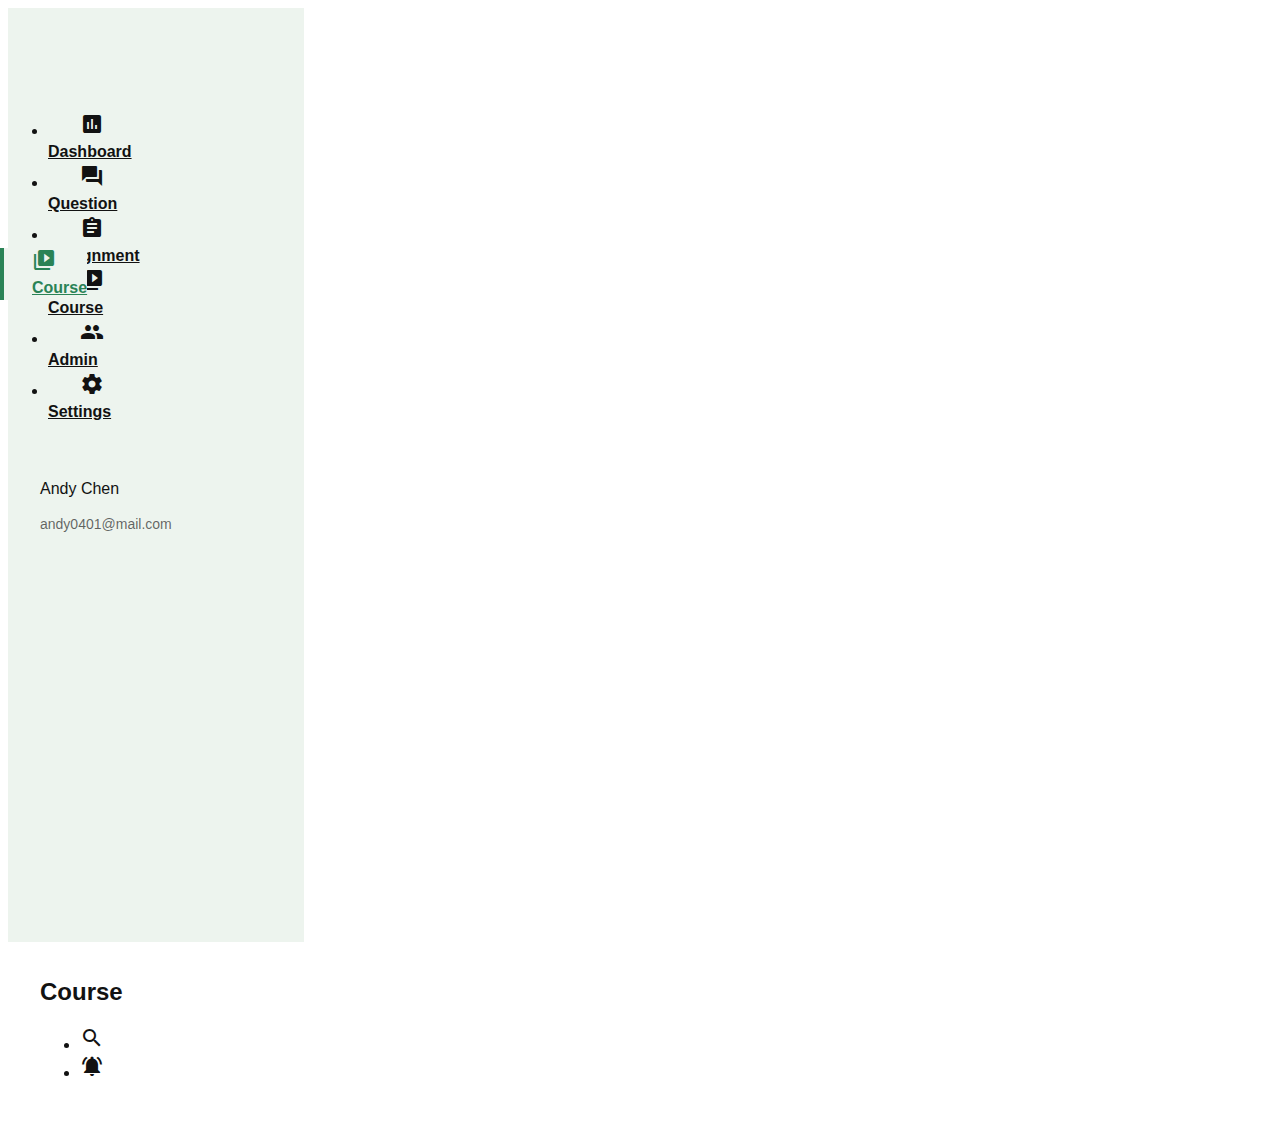
<file: course.html>
<!DOCTYPE html>
<html lang="en">

<head>
    <meta charset="UTF-8">
    <meta name="viewport" content="width=device-width, initial-scale=1.0">
    <meta http-equiv="X-UA-Compatible" content="ie=edge">
    <title>ANSWER | Course</title>
    <link rel="stylesheet" href="https://stackpath.bootstrapcdn.com/bootstrap/4.2.1/css/bootstrap.min.css" integrity="sha384-GJzZqFGwb1QTTN6wy59ffF1BuGJpLSa9DkKMp0DgiMDm4iYMj70gZWKYbI706tWS" crossorigin="anonymous">
    <link rel="stylesheet" href="./assets/style/all.css">
    <link rel="stylesheet" href="https://fonts.googleapis.com/icon?family=Material+Icons">
</head>

<body>
    <div class="d-flex">
        <aside class="aside d-flex flex-column justify-content-between py-5">
            <div>
                <h1 class="logo ml-5"><a href="index.html">AnswerLogo</a></h1>
                <ul class="menu list-unstyled font-weight-bold mt-5">
                    <li>
                        <a class="d-flex pl-5 py-1" href="dashboard.html">
                            <span class="material-icons align-middle mr-3">insert_chart</span>
                            <h5>Dashboard</h5>
                        </a>
                    </li>
                    <li class="mt-3">
                        <a class="d-flex pl-5 py-1" href="question.html">
                            <span class="material-icons align-middle mr-3">forum</span>
                            <h5>Question</h5>
                        </a>
                    </li>
                    <li class="mt-3">
                        <a class="d-flex pl-5 py-1" href="assignment.html">
                            <span class="material-icons align-middle mr-3">assignment</span>
                            <h5>Assignment</h5>
                        </a>
                    </li>
                    <li class="mt-3">
                        <a class="d-flex pl-5 py-1" href="course.html">
                            <span class="material-icons align-middle mr-3">video_library</span>
                            <h5>Course</h5>
                        </a>
                    </li>
                    <li class="mt-3">
                        <a class="d-flex pl-5 py-1" href="admin.html">
                            <span class="material-icons align-middle mr-3">people</span>
                            <h5>Admin</h5>
                        </a>
                    </li>
                    <li class="mt-3">
                        <a class="d-flex pl-5 py-1" href="settings.html">
                            <span class="material-icons align-middle mr-3">settings</span>
                            <h5>Settings</h5>
                        </a>
                    </li>
                </ul>
            </div>
            <div class="identity d-flex align-items-center ml-5">
                <div class="portrait rounded-circle mr-3"></div>
                <div>
                    <p class="font-weight-bold">Andy Chen</p>
                    <p class="text-gray font-size-sm line-height-md mt-1">andy0401@mail.com</p>
                </div>
            </div>
        </aside>
        
<main class="main">
    <a class="menu-item item4 d-flex pl-5 py-1" href="course.html">
        <span class="material-icons align-middle mr-3">video_library</span>
        <h5>Course</h5>
    </a>
    <header class="header d-flex justify-content-between align-items-center p-5">
        <div class="d-flex align-items-center">
            <h2>Course</h2>
        </div>
        <ul class="d-flex list-unstyled">
            <li>
                <a class="btn btn-outline-dark btn-icon" href="#icon_search" role="button"><span class="material-icons align-middle">search</span></a>
            </li>
            <li class="ml-4">
                <a class="btn btn-outline-dark btn-icon" href="#icon_notify" role="button"><span class="material-icons align-middle">notifications_active</span></a>
            </li>
        </ul>
    </header>
</main>
    </div>
    <script src="./assets/js/vendors.js"></script>
    <script src="./assets/js/all.js"></script>
    <script src="https://code.jquery.com/jquery-3.3.1.slim.min.js" integrity="sha384-q8i/X+965DzO0rT7abK41JStQIAqVgRVzpbzo5smXKp4YfRvH+8abtTE1Pi6jizo" crossorigin="anonymous"></script>
    <script src="https://cdnjs.cloudflare.com/ajax/libs/popper.js/1.14.6/umd/popper.min.js" integrity="sha384-wHAiFfRlMFy6i5SRaxvfOCifBUQy1xHdJ/yoi7FRNXMRBu5WHdZYu1hA6ZOblgut" crossorigin="anonymous"></script>
    <script src="https://stackpath.bootstrapcdn.com/bootstrap/4.2.1/js/bootstrap.min.js" integrity="sha384-B0UglyR+jN6CkvvICOB2joaf5I4l3gm9GU6Hc1og6Ls7i6U/mkkaduKaBhlAXv9k" crossorigin="anonymous"></script>
</body>

</html>
</file>
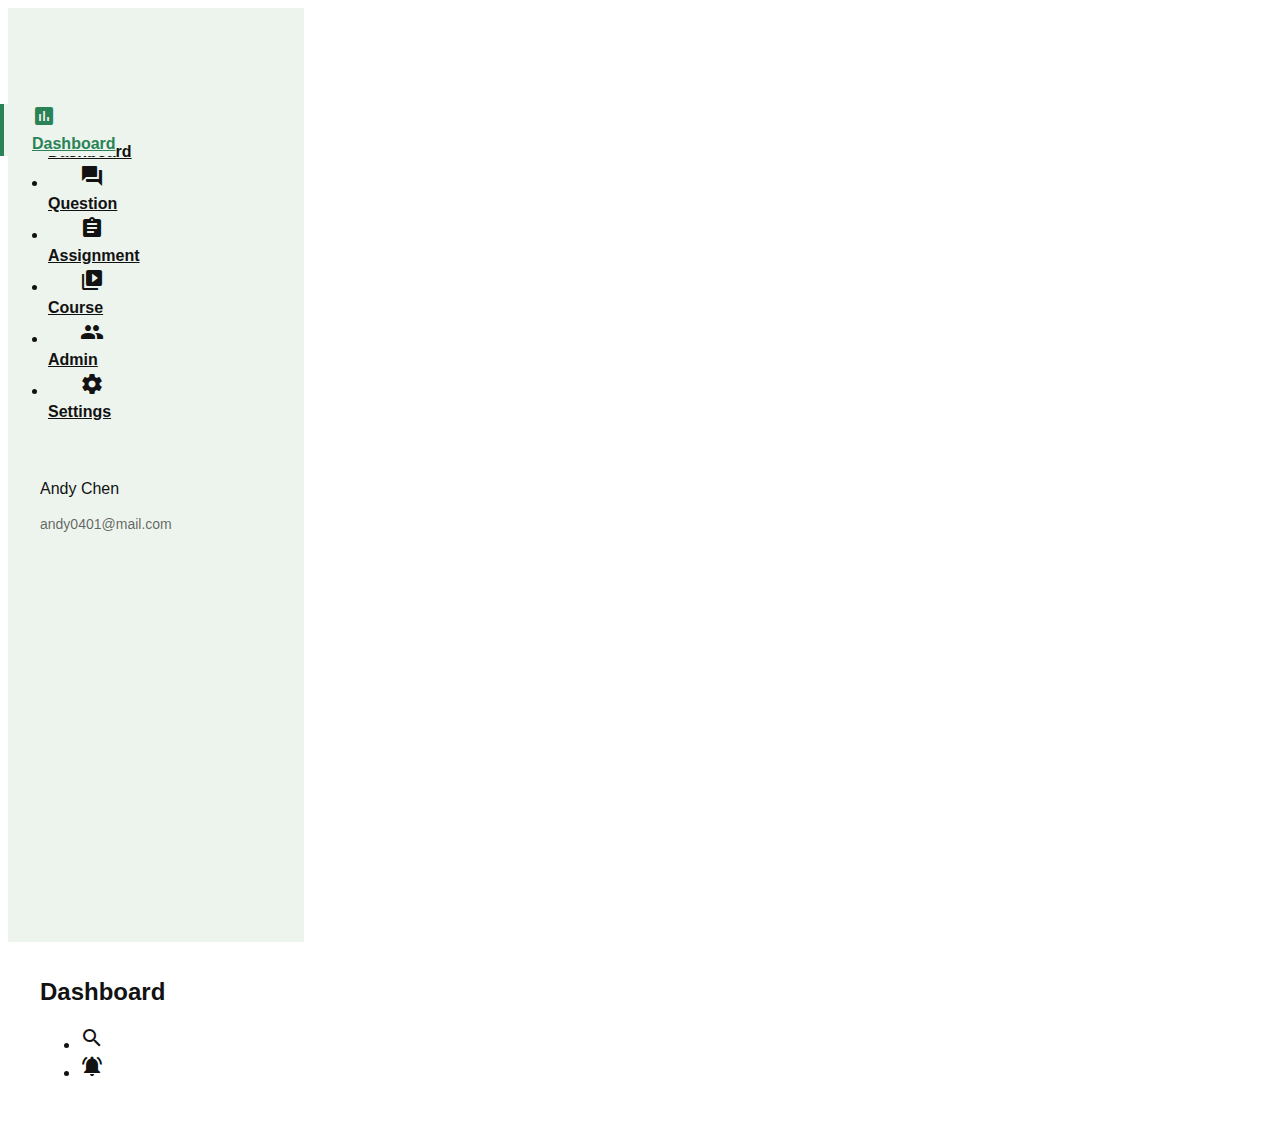
<file: dashboard.html>
<!DOCTYPE html>
<html lang="en">

<head>
    <meta charset="UTF-8">
    <meta name="viewport" content="width=device-width, initial-scale=1.0">
    <meta http-equiv="X-UA-Compatible" content="ie=edge">
    <title>ANSWER | Dashboard</title>
    <link rel="stylesheet" href="https://stackpath.bootstrapcdn.com/bootstrap/4.2.1/css/bootstrap.min.css" integrity="sha384-GJzZqFGwb1QTTN6wy59ffF1BuGJpLSa9DkKMp0DgiMDm4iYMj70gZWKYbI706tWS" crossorigin="anonymous">
    <link rel="stylesheet" href="./assets/style/all.css">
    <link rel="stylesheet" href="https://fonts.googleapis.com/icon?family=Material+Icons">
</head>

<body>
    <div class="d-flex">
        <aside class="aside d-flex flex-column justify-content-between py-5">
            <div>
                <h1 class="logo ml-5"><a href="index.html">AnswerLogo</a></h1>
                <ul class="menu list-unstyled font-weight-bold mt-5">
                    <li>
                        <a class="d-flex pl-5 py-1" href="dashboard.html">
                            <span class="material-icons align-middle mr-3">insert_chart</span>
                            <h5>Dashboard</h5>
                        </a>
                    </li>
                    <li class="mt-3">
                        <a class="d-flex pl-5 py-1" href="question.html">
                            <span class="material-icons align-middle mr-3">forum</span>
                            <h5>Question</h5>
                        </a>
                    </li>
                    <li class="mt-3">
                        <a class="d-flex pl-5 py-1" href="assignment.html">
                            <span class="material-icons align-middle mr-3">assignment</span>
                            <h5>Assignment</h5>
                        </a>
                    </li>
                    <li class="mt-3">
                        <a class="d-flex pl-5 py-1" href="course.html">
                            <span class="material-icons align-middle mr-3">video_library</span>
                            <h5>Course</h5>
                        </a>
                    </li>
                    <li class="mt-3">
                        <a class="d-flex pl-5 py-1" href="admin.html">
                            <span class="material-icons align-middle mr-3">people</span>
                            <h5>Admin</h5>
                        </a>
                    </li>
                    <li class="mt-3">
                        <a class="d-flex pl-5 py-1" href="settings.html">
                            <span class="material-icons align-middle mr-3">settings</span>
                            <h5>Settings</h5>
                        </a>
                    </li>
                </ul>
            </div>
            <div class="identity d-flex align-items-center ml-5">
                <div class="portrait rounded-circle mr-3"></div>
                <div>
                    <p class="font-weight-bold">Andy Chen</p>
                    <p class="text-gray font-size-sm line-height-md mt-1">andy0401@mail.com</p>
                </div>
            </div>
        </aside>
        
<main class="main">
    <a class="menu-item item1 d-flex pl-5 py-1" href="dashboard.html">
        <span class="material-icons align-middle mr-3">insert_chart</span>
        <h5>Dashboard</h5>
    </a>
    <header class="header d-flex justify-content-between align-items-center p-5">
        <div class="d-flex align-items-center">
            <h2>Dashboard</h2>
        </div>
        <ul class="d-flex list-unstyled">
            <li>
                <a class="btn btn-outline-dark btn-icon" href="#icon_search" role="button"><span class="material-icons align-middle">search</span></a>
            </li>
            <li class="ml-4">
                <a class="btn btn-outline-dark btn-icon" href="#icon_notify" role="button"><span class="material-icons align-middle">notifications_active</span></a>
            </li>
        </ul>
    </header>
</main>
    </div>
    <script src="./assets/js/vendors.js"></script>
    <script src="./assets/js/all.js"></script>
    <script src="https://code.jquery.com/jquery-3.3.1.slim.min.js" integrity="sha384-q8i/X+965DzO0rT7abK41JStQIAqVgRVzpbzo5smXKp4YfRvH+8abtTE1Pi6jizo" crossorigin="anonymous"></script>
    <script src="https://cdnjs.cloudflare.com/ajax/libs/popper.js/1.14.6/umd/popper.min.js" integrity="sha384-wHAiFfRlMFy6i5SRaxvfOCifBUQy1xHdJ/yoi7FRNXMRBu5WHdZYu1hA6ZOblgut" crossorigin="anonymous"></script>
    <script src="https://stackpath.bootstrapcdn.com/bootstrap/4.2.1/js/bootstrap.min.js" integrity="sha384-B0UglyR+jN6CkvvICOB2joaf5I4l3gm9GU6Hc1og6Ls7i6U/mkkaduKaBhlAXv9k" crossorigin="anonymous"></script>
</body>

</html>
</file>
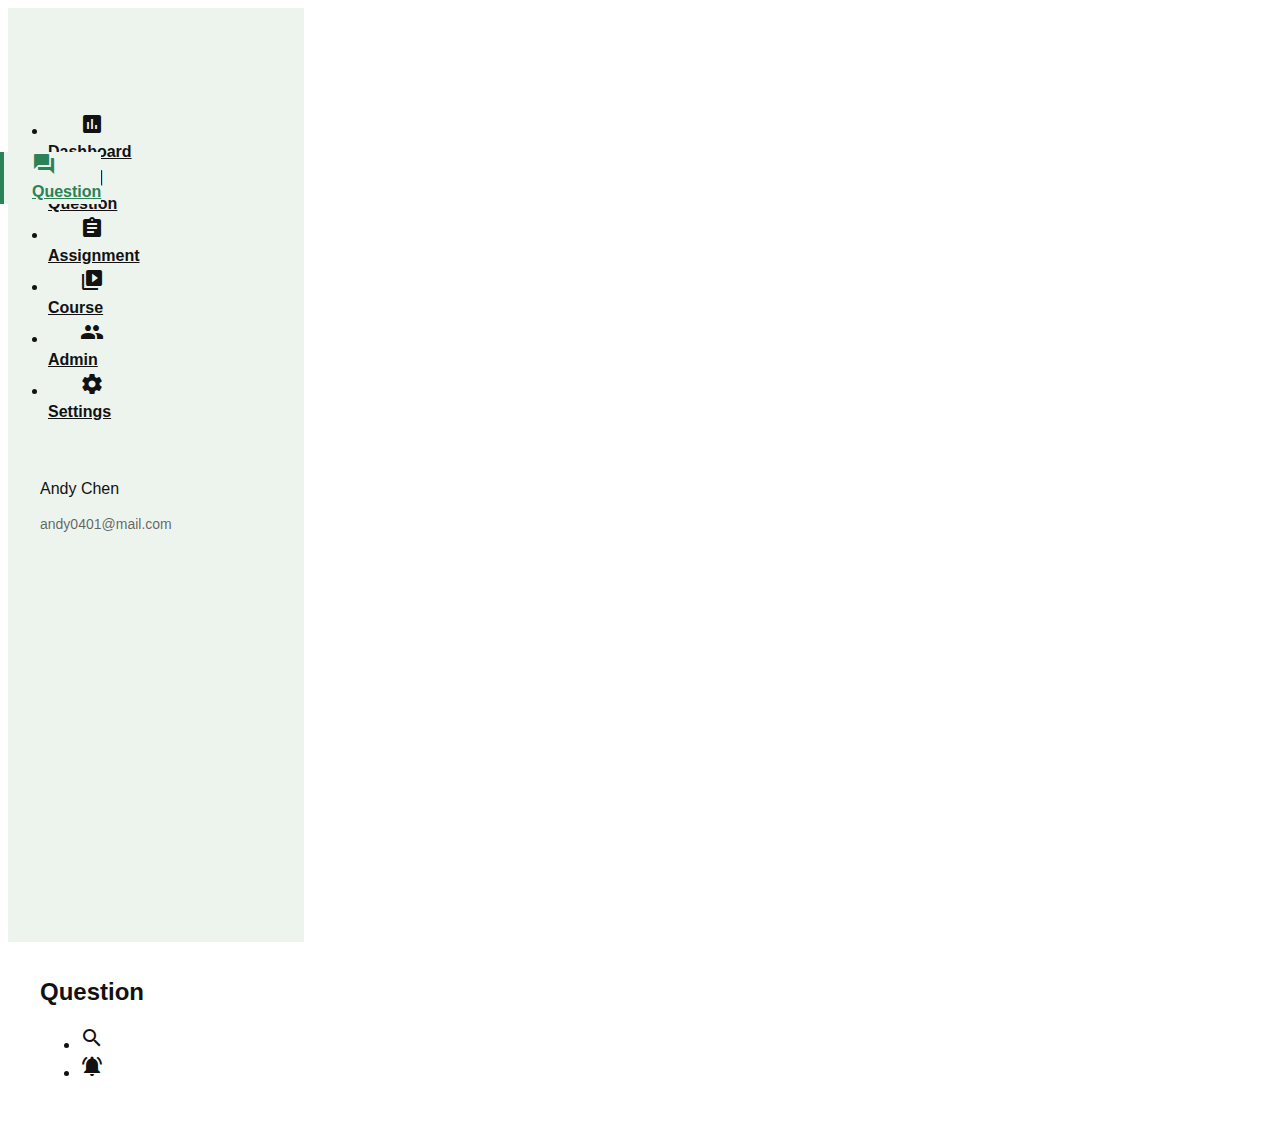
<file: question.html>
<!DOCTYPE html>
<html lang="en">

<head>
    <meta charset="UTF-8">
    <meta name="viewport" content="width=device-width, initial-scale=1.0">
    <meta http-equiv="X-UA-Compatible" content="ie=edge">
    <title>ANSWER | Question</title>
    <link rel="stylesheet" href="https://stackpath.bootstrapcdn.com/bootstrap/4.2.1/css/bootstrap.min.css" integrity="sha384-GJzZqFGwb1QTTN6wy59ffF1BuGJpLSa9DkKMp0DgiMDm4iYMj70gZWKYbI706tWS" crossorigin="anonymous">
    <link rel="stylesheet" href="./assets/style/all.css">
    <link rel="stylesheet" href="https://fonts.googleapis.com/icon?family=Material+Icons">
</head>

<body>
    <div class="d-flex">
        <aside class="aside d-flex flex-column justify-content-between py-5">
            <div>
                <h1 class="logo ml-5"><a href="index.html">AnswerLogo</a></h1>
                <ul class="menu list-unstyled font-weight-bold mt-5">
                    <li>
                        <a class="d-flex pl-5 py-1" href="dashboard.html">
                            <span class="material-icons align-middle mr-3">insert_chart</span>
                            <h5>Dashboard</h5>
                        </a>
                    </li>
                    <li class="mt-3">
                        <a class="d-flex pl-5 py-1" href="question.html">
                            <span class="material-icons align-middle mr-3">forum</span>
                            <h5>Question</h5>
                        </a>
                    </li>
                    <li class="mt-3">
                        <a class="d-flex pl-5 py-1" href="assignment.html">
                            <span class="material-icons align-middle mr-3">assignment</span>
                            <h5>Assignment</h5>
                        </a>
                    </li>
                    <li class="mt-3">
                        <a class="d-flex pl-5 py-1" href="course.html">
                            <span class="material-icons align-middle mr-3">video_library</span>
                            <h5>Course</h5>
                        </a>
                    </li>
                    <li class="mt-3">
                        <a class="d-flex pl-5 py-1" href="admin.html">
                            <span class="material-icons align-middle mr-3">people</span>
                            <h5>Admin</h5>
                        </a>
                    </li>
                    <li class="mt-3">
                        <a class="d-flex pl-5 py-1" href="settings.html">
                            <span class="material-icons align-middle mr-3">settings</span>
                            <h5>Settings</h5>
                        </a>
                    </li>
                </ul>
            </div>
            <div class="identity d-flex align-items-center ml-5">
                <div class="portrait rounded-circle mr-3"></div>
                <div>
                    <p class="font-weight-bold">Andy Chen</p>
                    <p class="text-gray font-size-sm line-height-md mt-1">andy0401@mail.com</p>
                </div>
            </div>
        </aside>
        
<main class="main">
    <a class="menu-item item2 d-flex pl-5 py-1" href="question.html">
        <span class="material-icons align-middle mr-3">forum</span>
        <h5>Question</h5>
    </a>
    <header class="header d-flex justify-content-between align-items-center p-5">
        <div class="d-flex align-items-center">
            <h2>Question</h2>
        </div>
        <ul class="d-flex list-unstyled">
            <li>
                <a class="btn btn-outline-dark btn-icon" href="#icon_search" role="button"><span class="material-icons align-middle">search</span></a>
            </li>
            <li class="ml-4">
                <a class="btn btn-outline-dark btn-icon" href="#icon_notify" role="button"><span class="material-icons align-middle">notifications_active</span></a>
            </li>
        </ul>
    </header>
</main>
    </div>
    <script src="./assets/js/vendors.js"></script>
    <script src="./assets/js/all.js"></script>
    <script src="https://code.jquery.com/jquery-3.3.1.slim.min.js" integrity="sha384-q8i/X+965DzO0rT7abK41JStQIAqVgRVzpbzo5smXKp4YfRvH+8abtTE1Pi6jizo" crossorigin="anonymous"></script>
    <script src="https://cdnjs.cloudflare.com/ajax/libs/popper.js/1.14.6/umd/popper.min.js" integrity="sha384-wHAiFfRlMFy6i5SRaxvfOCifBUQy1xHdJ/yoi7FRNXMRBu5WHdZYu1hA6ZOblgut" crossorigin="anonymous"></script>
    <script src="https://stackpath.bootstrapcdn.com/bootstrap/4.2.1/js/bootstrap.min.js" integrity="sha384-B0UglyR+jN6CkvvICOB2joaf5I4l3gm9GU6Hc1og6Ls7i6U/mkkaduKaBhlAXv9k" crossorigin="anonymous"></script>
</body>

</html>
</file>
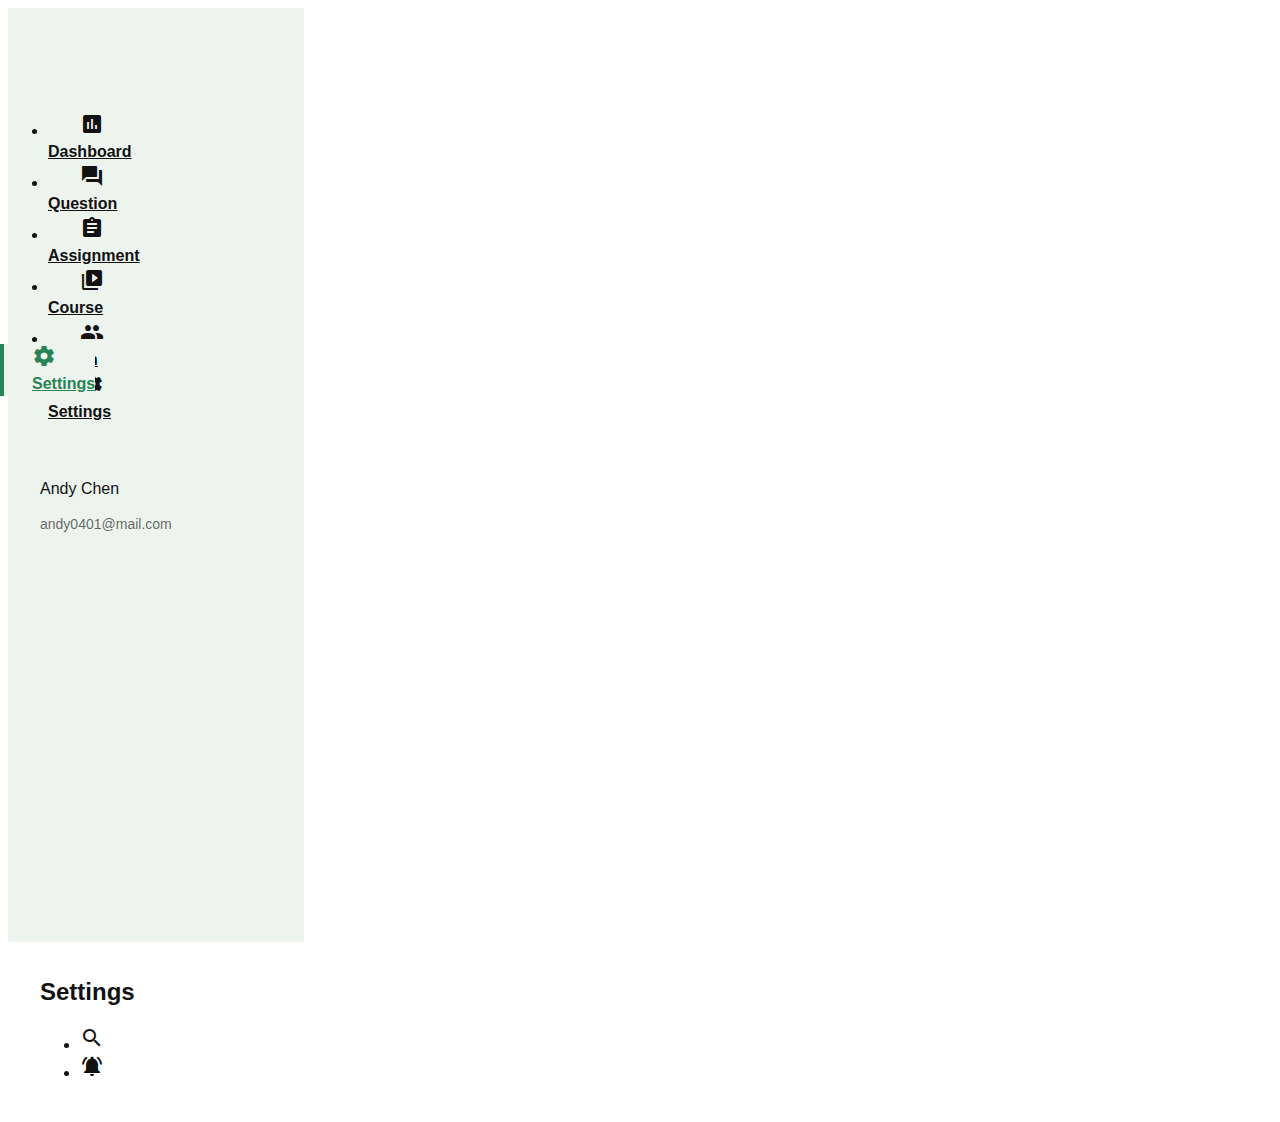
<file: settings.html>
<!DOCTYPE html>
<html lang="en">

<head>
    <meta charset="UTF-8">
    <meta name="viewport" content="width=device-width, initial-scale=1.0">
    <meta http-equiv="X-UA-Compatible" content="ie=edge">
    <title>ANSWER | Settings</title>
    <link rel="stylesheet" href="https://stackpath.bootstrapcdn.com/bootstrap/4.2.1/css/bootstrap.min.css" integrity="sha384-GJzZqFGwb1QTTN6wy59ffF1BuGJpLSa9DkKMp0DgiMDm4iYMj70gZWKYbI706tWS" crossorigin="anonymous">
    <link rel="stylesheet" href="./assets/style/all.css">
    <link rel="stylesheet" href="https://fonts.googleapis.com/icon?family=Material+Icons">
</head>

<body>
    <div class="d-flex">
        <aside class="aside d-flex flex-column justify-content-between py-5">
            <div>
                <h1 class="logo ml-5"><a href="index.html">AnswerLogo</a></h1>
                <ul class="menu list-unstyled font-weight-bold mt-5">
                    <li>
                        <a class="d-flex pl-5 py-1" href="dashboard.html">
                            <span class="material-icons align-middle mr-3">insert_chart</span>
                            <h5>Dashboard</h5>
                        </a>
                    </li>
                    <li class="mt-3">
                        <a class="d-flex pl-5 py-1" href="question.html">
                            <span class="material-icons align-middle mr-3">forum</span>
                            <h5>Question</h5>
                        </a>
                    </li>
                    <li class="mt-3">
                        <a class="d-flex pl-5 py-1" href="assignment.html">
                            <span class="material-icons align-middle mr-3">assignment</span>
                            <h5>Assignment</h5>
                        </a>
                    </li>
                    <li class="mt-3">
                        <a class="d-flex pl-5 py-1" href="course.html">
                            <span class="material-icons align-middle mr-3">video_library</span>
                            <h5>Course</h5>
                        </a>
                    </li>
                    <li class="mt-3">
                        <a class="d-flex pl-5 py-1" href="admin.html">
                            <span class="material-icons align-middle mr-3">people</span>
                            <h5>Admin</h5>
                        </a>
                    </li>
                    <li class="mt-3">
                        <a class="d-flex pl-5 py-1" href="settings.html">
                            <span class="material-icons align-middle mr-3">settings</span>
                            <h5>Settings</h5>
                        </a>
                    </li>
                </ul>
            </div>
            <div class="identity d-flex align-items-center ml-5">
                <div class="portrait rounded-circle mr-3"></div>
                <div>
                    <p class="font-weight-bold">Andy Chen</p>
                    <p class="text-gray font-size-sm line-height-md mt-1">andy0401@mail.com</p>
                </div>
            </div>
        </aside>
        
<main class="main">
    <a class="menu-item item6 d-flex pl-5 py-1" href="settings.html">
        <span class="material-icons align-middle mr-3">settings</span>
        <h5>Settings</h5>
    </a>
    <header class="header d-flex justify-content-between align-items-center p-5">
        <div class="d-flex align-items-center">
            <h2>Settings</h2>
        </div>
        <ul class="d-flex list-unstyled">
            <li>
                <a class="btn btn-outline-dark btn-icon" href="#icon_search" role="button"><span class="material-icons align-middle">search</span></a>
            </li>
            <li class="ml-4">
                <a class="btn btn-outline-dark btn-icon" href="#icon_notify" role="button"><span class="material-icons align-middle">notifications_active</span></a>
            </li>
        </ul>
    </header>
</main>
    </div>
    <script src="./assets/js/vendors.js"></script>
    <script src="./assets/js/all.js"></script>
    <script src="https://code.jquery.com/jquery-3.3.1.slim.min.js" integrity="sha384-q8i/X+965DzO0rT7abK41JStQIAqVgRVzpbzo5smXKp4YfRvH+8abtTE1Pi6jizo" crossorigin="anonymous"></script>
    <script src="https://cdnjs.cloudflare.com/ajax/libs/popper.js/1.14.6/umd/popper.min.js" integrity="sha384-wHAiFfRlMFy6i5SRaxvfOCifBUQy1xHdJ/yoi7FRNXMRBu5WHdZYu1hA6ZOblgut" crossorigin="anonymous"></script>
    <script src="https://stackpath.bootstrapcdn.com/bootstrap/4.2.1/js/bootstrap.min.js" integrity="sha384-B0UglyR+jN6CkvvICOB2joaf5I4l3gm9GU6Hc1og6Ls7i6U/mkkaduKaBhlAXv9k" crossorigin="anonymous"></script>
</body>

</html>
</file>
<file: assets/style/all.css>
/* layout */
.main {
  -webkit-box-flex: 1;
      -ms-flex-positive: 1;
          flex-grow: 1; }

/* body */
body {
  font-family: Lato, "Noto Sans", sans-serif;
  color: #121212; }

p {
  margin-bottom: 0; }

/* title */
h1, h2, h3, h4, h5 {
  margin: 0;
  line-height: 1.5;
  font-weight: bold; }

h2 {
  font-size: 24px; }

h3 {
  font-size: 20px; }

h4, h5 {
  font-size: 16px; }

/* a */
a {
  color: #121212; }

a:hover {
  color: #2A8356;
  text-decoration: none; }

/* ul, li */
ul {
  margin-bottom: 0; }

.list-style-disc {
  list-style: disc; }

/* button */
button.close {
  opacity: 1; }

/* margin */
.ml-5 {
  margin-left: 2rem !important; }

.ml-6 {
  margin-left: 2.5rem !important; }

.mt-5 {
  margin-top: 2rem !important; }

.mt-7 {
  margin-top: 4rem !important; }

/* padding */
.px-5, .p-5 {
  padding-left: 2rem !important;
  padding-right: 2rem !important; }

.pl-5 {
  padding-left: 2rem !important; }

.pr-5 {
  padding-right: 2rem !important; }

.py-2h {
  padding-top: 0.75rem !important;
  padding-bottom: 0.75rem !important; }

.py-5, .p-5 {
  padding-top: 2rem !important;
  padding-bottom: 2rem !important; }

.pt-5 {
  padding-top: 2rem !important; }

.pb-5 {
  padding-bottom: 2rem !important; }

/* text */
.text-primary {
  color: #2A8356 !important; }

.text-danger {
  color: #E3006E !important; }

.text-gray {
  color: #0000009A !important; }

/* background */
.bg-secondary {
  background: #EDF4EE !important; }

/* border */
.border-dark {
  border-color: #121212; }

.font-size-xs {
  font-size: 12px; }

.font-size-sm {
  font-size: 14px; }

.line-height-md {
  line-height: 24px; }

/* color */
.border-tertiary {
  border: 1px solid #CDDDCD; }

.border-top-tertiary {
  border-top: 1px solid #CDDDCD; }

/* radius */
.rounded-sm {
  border-radius: 0.125rem; }

.rounded-top-sm {
  border-top-left-radius: 0.125rem;
  border-top-right-radius: 0.125rem; }

.rounded-bottom-sm {
  border-bottom-left-radius: 0.125rem;
  border-bottom-right-radius: 0.125rem; }

.btn {
  border-radius: 0.125rem;
  font-weight: bold;
  /* general botton */
  /* outline button */
  /* customized buttom */
  /* other settings */
  /*----collapse----*/ }
  .btn.disabled {
    color: #CDDDCD;
    opacity: 1; }
  .btn-primary {
    color: #FFFFFF;
    background: #2A8356;
    border: 1px solid #2A8356;
    -webkit-transition-duration: 0s;
         -o-transition-duration: 0s;
            transition-duration: 0s; }
    .btn-primary:hover, .btn-primary:not(:disabled):not(.disabled):active {
      color: #FFFFFF;
      background: #1e5c3d;
      border: 1px solid #2A8356; }
  .btn-secondary {
    color: #121212;
    background: #EDF4EE;
    border: 1px solid #CDDDCD; }
    .btn-secondary:hover, .btn-secondary:not(:disabled):not(.disabled):active {
      color: #121212;
      background: #CDDDCD;
      border: 1px solid #CDDDCD; }
  .btn-outline-primary {
    color: #2A8356;
    border: 1px solid #2A8356; }
    .btn-outline-primary:hover, .btn-outline-primary:not(:disabled):not(.disabled):active {
      color: #2A8356;
      background: #EDF4EE;
      border: 1px solid #2A8356; }
  .btn-outline-tertiary {
    color: #2A8356;
    border: 1px solid #CDDDCD; }
    .btn-outline-tertiary:hover, .btn-outline-tertiary:not(:disabled):not(.disabled):active {
      color: #FFFFFF;
      background: #2A8356; }
    .btn-outline-tertiary:disabled, .btn-outline-tertiary:disabled:hover {
      color: #CDDDCD;
      background: transparent; }
  .btn-outline-dark {
    color: #121212;
    border: 1px solid #121212; }
    .btn-outline-dark:hover, .btn-outline-dark:not(:disabled):not(.disabled):active {
      color: #2A8356;
      background: transparent;
      border: 1px solid #2A8356; }
  .btn-outline-danger {
    color: #E3006E;
    border: 1px solid #E3006E; }
    .btn-outline-danger:hover, .btn-outline-danger:not(:disabled):not(.disabled):active {
      color: #FFFFFF;
      background: #E3006E; }
  .btn-icon {
    border: none;
    padding: 0;
    height: 24px;
    line-height: 1; }
    .btn-icon:hover, .btn-icon:not(:disabled):not(.disabled):active {
      background: transparent;
      border: none; }
    .btn-icon:focus, .btn-icon:not(:disabled):not(.disabled):active:focus {
      -webkit-box-shadow: 0 0 0 0.2rem rgba(42, 131, 86, 0.5);
              box-shadow: 0 0 0 0.2rem rgba(42, 131, 86, 0.5); }
  .btn-download {
    padding-left: 0.75rem;
    padding-right: 1rem;
    padding-top: 0.5rem;
    padding-bottom: 0.5rem; }
  .btn-edit {
    padding: 0.5rem 2rem; }
  .btn-modal {
    padding: 1rem;
    width: 100%; }
  .btn-padding-0 {
    padding: 0; }
  .btn-px-sm {
    padding: 0 0.25rem; }
  .btn-primary:focus, .btn-primary:not(:disabled):not(.disabled):active:focus, .btn-outline-primary:focus, .btn-outline-primary:not(:disabled):not(.disabled):active:focus {
    -webkit-box-shadow: 0 0 0 0.2rem rgba(42, 131, 86, 0.5);
            box-shadow: 0 0 0 0.2rem rgba(42, 131, 86, 0.5); }
  .btn-outline-danger:focus, .btn-outline-danger:not(:disabled):not(.disabled):active:focus {
    -webkit-box-shadow: 0 0 0 0.2rem rgba(227, 0, 110, 0.5);
            box-shadow: 0 0 0 0.2rem rgba(227, 0, 110, 0.5); }
  .btn-shadow-tertiary:focus, .btn-shadow-tertiary:not(:disabled):not(.disabled):active:focus, .btn-secondary:focus, .btn-secondary:not(:disabled):not(.disabled):active:focus, .btn-outline-tertiary:focus, .btn-outline-tertiary:not(:disabled):not(.disabled):active:focus {
    -webkit-box-shadow: 0 0 0 0.2rem rgba(205, 221, 205, 0.5);
            box-shadow: 0 0 0 0.2rem rgba(205, 221, 205, 0.5); }
  .btn.collapsed .material-icons {
    -webkit-transform: rotate(180deg);
        -ms-transform: rotate(180deg);
            transform: rotate(180deg); }

.modal-content {
  border: 1px solid #CDDDCD;
  border-radius: 0.125rem; }

.modal-header {
  border-bottom: 0;
  border-bottom-left-radius: 0.125rem;
  border-bottom-right-radius: 0.125rem;
  padding: 2rem; }
  .modal-header .close {
    margin: 0;
    margin-left: auto;
    padding: 0; }

.modal-body {
  padding: 0 2rem; }

.modal-footer {
  border-top: 0;
  border-top-left-radius: 0.125rem;
  border-top-right-radius: 0.125rem;
  padding: 0 2rem;
  padding-top: 1.5rem;
  padding-bottom: 1rem; }

.modal .portrait {
  background-image: url("https://hexschool.github.io/webLayoutTraining1st/week5/emir.jpeg");
  background-repeat: no-repeat;
  background-size: cover;
  background-position: center;
  width: 168px;
  height: 168px; }

.form-group {
  margin-bottom: 0;
  padding-bottom: 1.5rem; }

.form-control {
  padding: 1rem;
  border: 1px solid #121212;
  border-radius: 0.125rem;
  height: calc(3.5rem + 2px);
  color: #121212; }
  .form-control[readonly] {
    background: #EDF4EE;
    border: 1px solid transparent; }
  .form-control:focus {
    color: #121212;
    border-color: #CDDDCD;
    -webkit-box-shadow: 0 0 0 0.2rem rgba(42, 131, 86, 0.25);
            box-shadow: 0 0 0 0.2rem rgba(42, 131, 86, 0.25); }

.form-check {
  padding-left: 2rem; }
  .form-check-input {
    opacity: 0;
    margin-top: 0;
    margin-left: 0;
    left: 0.125rem;
    top: 0.125rem;
    width: 1.25rem;
    height: 1.25rem; }
    .form-check-input:checked ~ .form-check-label::before {
      background: #2A8356;
      border: 1px solid #2A8356;
      border-radius: 0.125rem; }
      .form-check-input:checked ~ .form-check-label::before:focus, .form-check-input:checked ~ .form-check-label::before:not(:disabled):not(.disabled):active:focus {
        -webkit-box-shadow: 0 0 0 0.2rem rgba(42, 131, 86, 0.5);
                box-shadow: 0 0 0 0.2rem rgba(42, 131, 86, 0.5); }
    .form-check-input:checked ~ .form-check-label::after {
      background-image: url("data:image/svg+xml,%3csvg xmlns='http://www.w3.org/2000/svg' width='8' height='8' viewBox='0 0 8 8'%3e%3cpath fill='%23fff' d='M6.564.75l-3.59 3.612-1.538-1.55L0 4.26l2.974 2.99L8 2.193z'/%3e%3c/svg%3e");
      border: 1px solid #2A8356; }
      .form-check-input:checked ~ .form-check-label::after:focus, .form-check-input:checked ~ .form-check-label::after:not(:disabled):not(.disabled):active:focus {
        -webkit-box-shadow: 0 0 0 0.2rem rgba(42, 131, 86, 0.5);
                box-shadow: 0 0 0 0.2rem rgba(42, 131, 86, 0.5); }
  .form-check-label::before {
    content: "";
    position: absolute;
    left: 0.125rem;
    top: 0.125rem;
    width: 1.25rem;
    height: 1.25rem;
    border: 1px solid #121212;
    border-radius: 0.125rem;
    -webkit-transition: background-color 0.15s ease-in-out, border-color 0.15s ease-in-out, -webkit-box-shadow 0.15s ease-in-out;
    transition: background-color 0.15s ease-in-out, border-color 0.15s ease-in-out, -webkit-box-shadow 0.15s ease-in-out;
    -o-transition: background-color 0.15s ease-in-out, border-color 0.15s ease-in-out, box-shadow 0.15s ease-in-out;
    transition: background-color 0.15s ease-in-out, border-color 0.15s ease-in-out, box-shadow 0.15s ease-in-out;
    transition: background-color 0.15s ease-in-out, border-color 0.15s ease-in-out, box-shadow 0.15s ease-in-out, -webkit-box-shadow 0.15s ease-in-out; }
  .form-check-label::after {
    content: "";
    position: absolute;
    left: 0.125rem;
    top: 0.125rem;
    width: 1.25rem;
    height: 1.25rem;
    background: no-repeat 50% / 50% 50%;
    border: 1px solid #121212;
    border-radius: 0.125rem; }

.table {
  margin-bottom: 0; }
  .table .thead th {
    border-top: none;
    border-bottom: 1px solid #121212;
    height: 2.75rem;
    padding: 1rem 0;
    padding-bottom: 0.25rem;
    vertical-align: middle; }
  .table td {
    border-top: 1px solid #CDDDCD;
    border-bottom: 1px solid #CDDDCD;
    height: 3.5rem;
    padding: 1rem 0;
    vertical-align: middle; }
  .table-hover tbody tr:hover {
    background-color: #EDF4EE; }

.page-item:first-child .page-link {
  border-top-left-radius: 0.125rem;
  border-bottom-left-radius: 0.125rem; }

.page-item.active .page-link {
  background: #2A8356;
  border: 1px solid #2A8356;
  color: #FFFFFF; }

.page-link {
  position: relative;
  border: 1px solid #2A8356;
  width: 2rem;
  height: 2rem;
  color: #121212;
  line-height: 1.5; }
  .page-link span {
    position: absolute;
    top: 0.25rem;
    left: 50%;
    -webkit-transform: translate(-50%, 0%);
        -ms-transform: translate(-50%, 0%);
            transform: translate(-50%, 0%); }
  .page-link:hover {
    border: 1px solid #2A8356;
    color: #2A8356; }

.aside {
  position: relative;
  background: #EDF4EE;
  width: 296px;
  height: 870px; }

.logo {
  background-image: url("https://hexschool.github.io/webLayoutTraining1st/week5/logo-ANSWER.svg");
  background-repeat: no-repeat;
  background-size: cover;
  background-position: center;
  width: 151px;
  height: 40px;
  text-indent: 101%;
  white-space: nowrap;
  overflow: hidden; }
  .logo a {
    display: block; }

.identity .portrait {
  background-image: url("https://hexschool.github.io/webLayoutTraining1st/week5/andychen.jpeg");
  background-repeat: no-repeat;
  background-size: cover;
  background-position: center;
  width: 40px;
  height: 40px; }

.main .menu-item {
  position: absolute;
  left: 0;
  background: #EDF4EE;
  color: #2A8356; }
  .main .menu-item:before {
    content: "";
    position: absolute;
    width: 4px;
    top: 0;
    left: 0;
    bottom: 0;
    background: #2A8356; }
  .main .menu-item.item1 {
    top: calc(104px); }
  .main .menu-item.item2 {
    top: calc(104px + 48px * 1); }
  .main .menu-item.item3 {
    top: calc(104px + 48px * 2); }
  .main .menu-item.item4 {
    top: calc(104px + 48px * 3); }
  .main .menu-item.item5 {
    top: calc(104px + 48px * 4); }
  .main .menu-item.item6 {
    top: calc(104px + 48px * 5); }

.assignment-list {
  width: 320px; }
  .assignment-list li {
    padding: 12px; }
    .assignment-list li:first-child {
      border-radius: 0.125rem 0.125rem 0 0; }
    .assignment-list li:last-child {
      border-radius: 0 0 0.125rem 0.125rem; }
  .assignment-list li:hover {
    background: #f8f9fa; }
  .assignment-list .active, .assignment-list .active:hover {
    background: #EDF4EE; }

.assignment-current {
  -webkit-box-flex: 1;
      -ms-flex-positive: 1;
          flex-grow: 1; }
  .assignment-current .portrait {
    background-image: url("https://hexschool.github.io/webLayoutTraining1st/week5/andychen.jpeg");
    background-repeat: no-repeat;
    background-size: cover;
    background-position: center;
    width: 40px;
    height: 40px; }
  .assignment-current .portrait-emilywang {
    background-image: url("https://hexschool.github.io/webLayoutTraining1st/week5/emilywang.jpeg"); }
  .assignment-current .assignment-info {
    width: 488px; }
    .assignment-current .assignment-info .mark {
      display: inline-block;
      background: #EDF4EE;
      border-radius: 0.125rem;
      padding: 0 0.25rem;
      color: #2A8356; }
  .assignment-current .assignment-reply {
    left: 0;
    right: 0;
    bottom: -6px; }
    .assignment-current .assignment-reply .assignment-btn {
      right: 24px;
      bottom: 16px; }
    .assignment-current .assignment-reply .input-reply {
      width: 100%;
      height: 279px;
      color: #00000062; }

/*# sourceMappingURL=all.css.map */
</file>
